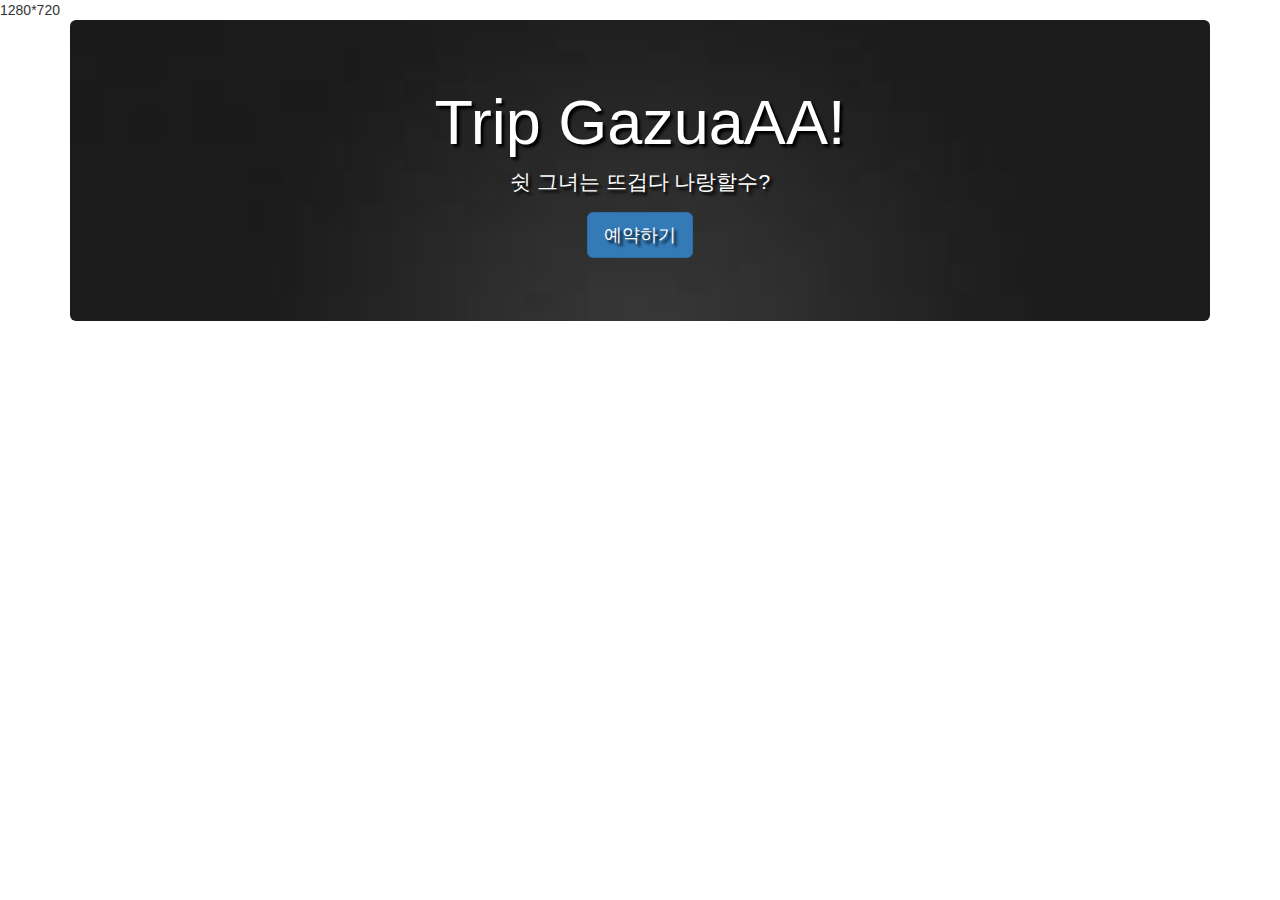
<file: TripGazuaAA/WebContent/Bootstrap/코딩 부스터/index.html>
<!DOCTYPE html>
<html>
	<head>
		<meta charset="UTF-8">1280*720
		<meta name="viewport" content="width-deivce-width", initalscale="1">
		<title>공부하기</title>
		<link rel="stylesheet" href="css/bootstrap.css">
	</head>
	<body>
		<style type="text/css">
			.jumbotron{
				text-shadow: black 0.2em 0.2em 0.2em;
				background-image:  url('imgs/mainjumbotron.jpg');
				background-size: cover;
				color: white;
				
			}
		</style>
		<div class="container">
				<div class="jumbotron">
					<h1 class="text-center">Trip GazuaAA!</h1>
					<p class="text-center"> 쉿 그녀는 뜨겁다 나랑할수? </p>
					<p class="text-center"> <a class="btn btn-primary btn-lg"href="#" role="button">예약하기</a> </p>

				</div>
		</div>
	</body>
</html>
</file>
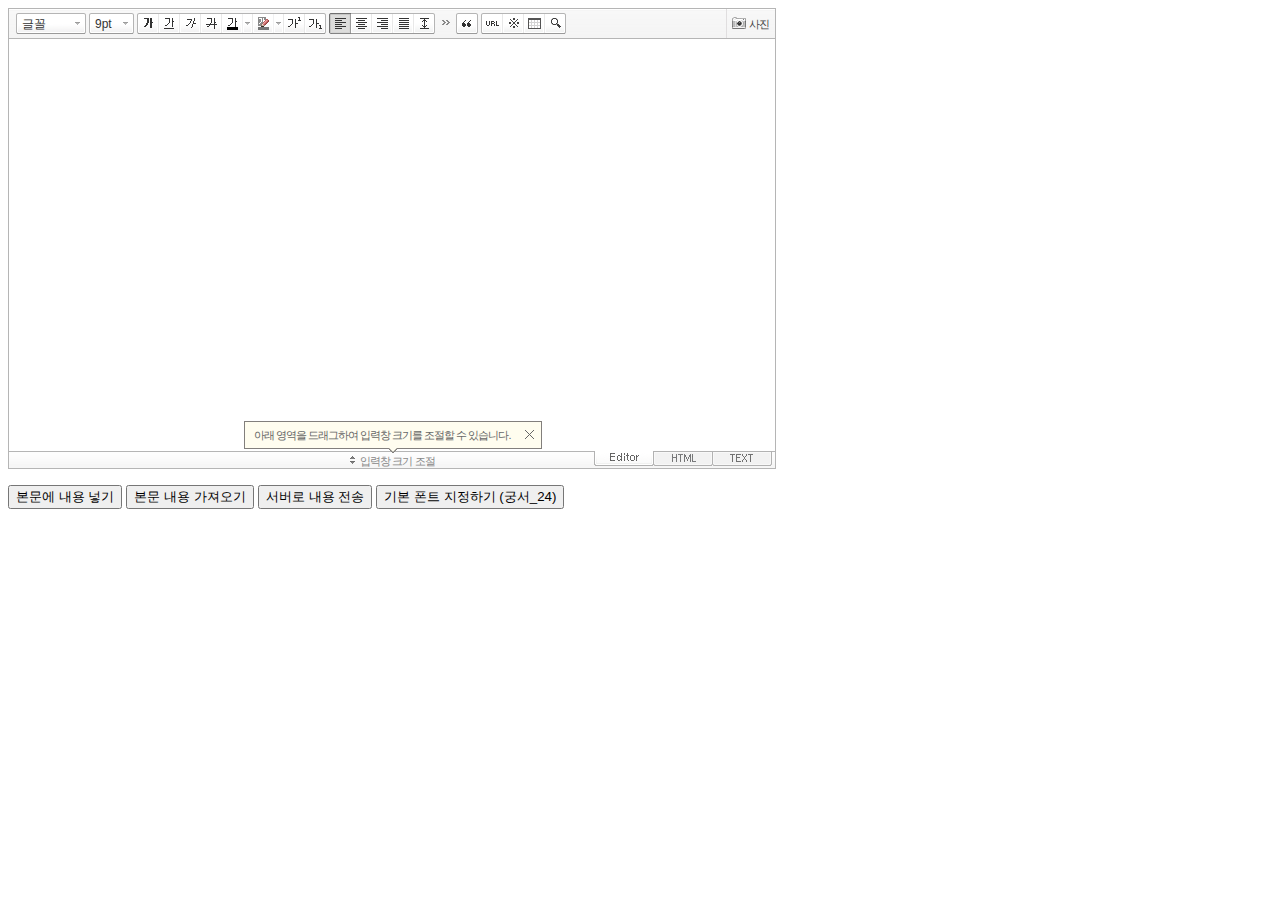
<file: TripGazuaAA/WebContent/se2/SmartEditor2.html>
<!DOCTYPE html PUBLIC "-//W3C//DTD XHTML 1.0 Transitional//EN" "http://www.w3.org/TR/xhtml1/DTD/xhtml1-transitional.dtd">
<html xmlns="http://www.w3.org/1999/xhtml" lang="ko" xml:lang="ko">
<head>
<meta http-equiv="Content-Type" content="text/html; charset=utf-8" />
<title>네이버 :: Smart Editor 2 &#8482;</title>
<script type="text/javascript" src="./js/HuskyEZCreator.js" charset="utf-8"></script>
</head>
<body>
<form action="sample.php" method="post">
	<textarea name="ir1" id="ir1" rows="10" cols="100" style="width:766px; height:412px; display:none;"></textarea>
	<!--textarea name="ir1" id="ir1" rows="10" cols="100" style="width:100%; height:412px; min-width:610px; display:none;"></textarea-->
	<p>
		<input type="button" onclick="pasteHTML();" value="본문에 내용 넣기" />
		<input type="button" onclick="showHTML();" value="본문 내용 가져오기" />
		<input type="button" onclick="submitContents(this);" value="서버로 내용 전송" />
		<input type="button" onclick="setDefaultFont();" value="기본 폰트 지정하기 (궁서_24)" />
	</p>
</form>

<script type="text/javascript">
var oEditors = [];

// 추가 글꼴 목록
//var aAdditionalFontSet = [["MS UI Gothic", "MS UI Gothic"], ["Comic Sans MS", "Comic Sans MS"],["TEST","TEST"]];

nhn.husky.EZCreator.createInIFrame({
	oAppRef: oEditors,
	elPlaceHolder: "ir1",
	sSkinURI: "SmartEditor2Skin.html",	
	htParams : {
		bUseToolbar : true,				// 툴바 사용 여부 (true:사용/ false:사용하지 않음)
		bUseVerticalResizer : true,		// 입력창 크기 조절바 사용 여부 (true:사용/ false:사용하지 않음)
		bUseModeChanger : true,			// 모드 탭(Editor | HTML | TEXT) 사용 여부 (true:사용/ false:사용하지 않음)
		//aAdditionalFontList : aAdditionalFontSet,		// 추가 글꼴 목록
		fOnBeforeUnload : function(){
			//alert("완료!");
		}
	}, //boolean
	fOnAppLoad : function(){
		//예제 코드
		//oEditors.getById["ir1"].exec("PASTE_HTML", ["로딩이 완료된 후에 본문에 삽입되는 text입니다."]);
	},
	fCreator: "createSEditor2"
});

function pasteHTML() {
	var sHTML = "<span style='color:#FF0000;'>이미지도 같은 방식으로 삽입합니다.<\/span>";
	oEditors.getById["ir1"].exec("PASTE_HTML", [sHTML]);
}

function showHTML() {
	var sHTML = oEditors.getById["ir1"].getIR();
	alert(sHTML);
}
	
function submitContents(elClickedObj) {
	oEditors.getById["ir1"].exec("UPDATE_CONTENTS_FIELD", []);	// 에디터의 내용이 textarea에 적용됩니다.
	
	// 에디터의 내용에 대한 값 검증은 이곳에서 document.getElementById("ir1").value를 이용해서 처리하면 됩니다.
	
	try {
		elClickedObj.form.submit();
	} catch(e) {}
}

function setDefaultFont() {
	var sDefaultFont = '궁서';
	var nFontSize = 24;
	oEditors.getById["ir1"].setDefaultFont(sDefaultFont, nFontSize);
}
</script>

</body>
</html>
</file>
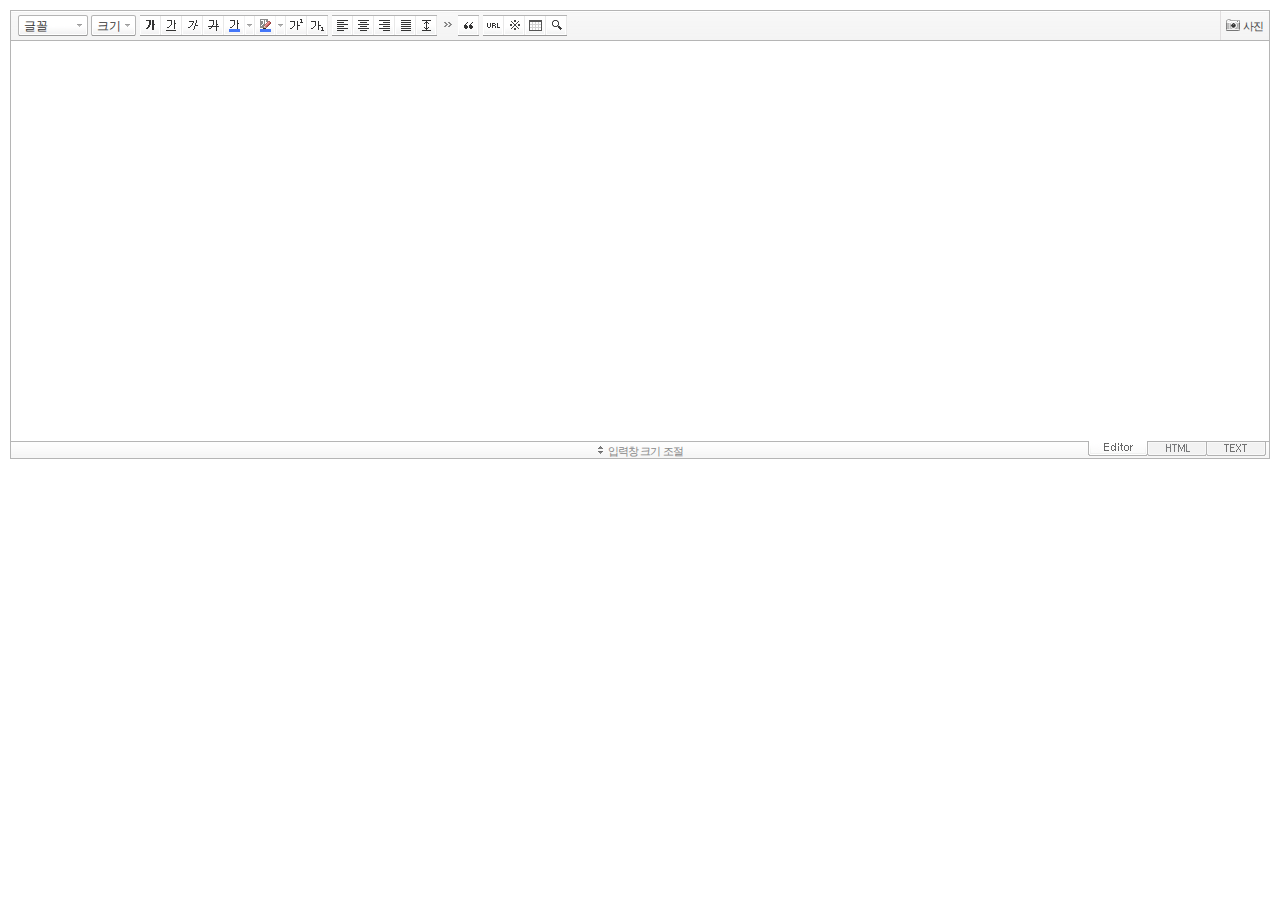
<file: TripGazuaAA/WebContent/se2/SmartEditor2Skin.html>
<!DOCTYPE HTML PUBLIC "-//W3C//DTD HTML 4.01 Transitional//EN" "http://www.w3.org/TR/html4/loose.dtd">
<html lang="ko">
<head>
<meta http-equiv="Content-Type" content="text/html; charset=utf-8">
<meta http-equiv="Content-Script-Type" content="text/javascript">
<meta http-equiv="Content-Style-Type" content="text/css">
<title>네이버 :: Smart Editor 2 &#8482;</title>
<link href="css/smart_editor2.css" rel="stylesheet" type="text/css">
<style type="text/css">
	body { margin: 10px; }
</style>
<script type="text/javascript" src="./js/jindo.min.js" charset="utf-8"></script>
<script type="text/javascript" src="./js/jindo_component.js" charset="utf-8"></script>
<script type="text/javascript" src="./js/SE2B_Configuration_Service.js" charset="utf-8"></script>	<!-- 설정 파일 -->
<script type="text/javascript" src="./js/SE2B_Configuration_General.js" charset="utf-8"></script>	<!-- 설정 파일 -->
<script type="text/javascript" src="./js/SE2BasicCreator.js" charset="utf-8"></script>

<script src='js/smarteditor2.min.js' charset='utf-8'></script>
<script src='photo_uploader/plugin/hp_SE2M_AttachQuickPhoto.js' charset='utf-8'></script>
</head>
<body>



<span id="rev"></span>

<!-- SE2 Markup Start -->	
<div id="smart_editor2">
	<div id="smart_editor2_content"><a href="#se2_iframe" class="blind">글쓰기영역으로 바로가기</a>
		<div class="se2_tool" id="se2_tool">
			
			<div class="se2_text_tool husky_seditor_text_tool">
			<ul class="se2_font_type">
				<li class="husky_seditor_ui_fontName"><button type="button" class="se2_font_family" title="글꼴"><span class="husky_se2m_current_fontName">글꼴</span></button>
					<!-- 글꼴 레이어 -->
					<div class="se2_layer husky_se_fontName_layer">
						<div class="se2_in_layer">
							<ul class="se2_l_font_fam">
							<li style="display:none"><button type="button"><span>@DisplayName@<span>(</span><em style="font-family:FontFamily;">@SampleText@</em><span>)</span></span></button></li>
							<!--
							<li><button type="button"><span>돋움<span>(</span><em style="font-family:'돋움',Dotum,Sans-serif;">가나다라</em><span>)</span></span></button></li>
							<li><button type="button"><span>돋움체<span>(</span><em style="font-family:'돋움체',DotumChe,Sans-serif;">가나다라</em><span>)</span></span></button></li>
							<li><button type="button"><span>굴림<span>(</span><em style="font-family:'굴림',Gulim,Sans-serif;">가나다라</em><span>)</span></span></button></li>
							<li><button type="button"><span>굴림체<span>(</span><em style="font-family:'굴림체',GulimChe,Sans-serif;">가나다라</em><span>)</span></span></button></li>
							<li><button type="button"><span>바탕<span>(</span><em style="font-family:'바탕',Batang,serif;">가나다라</em><span>)</span></span></button></li>
							<li><button type="button"><span>바탕체<span>(</span><em style="font-family:'바탕체',BatangChe,serif;">가나다라</em><span>)</span></span></button></li>
							<li><button type="button"><span>궁서<span>(</span><em style="font-family:'궁서',Gungsuh,serif;">가나다라</em><span>)</span></span></button></li>
							<li><button type="button"><span>Arial<span>(</span><em style="font-family:arial,Sans-serif;">abcd</em><span>)</span></span></button></li>
							<li><button type="button"><span>Tahoma<span>(</span><em style="font-family:tahoma,Sans-serif;">abcd</em><span>)</span></span></button></li>
							<li><button type="button"><span>Times New Roman<span>(</span><em style="font-family:'Times New Roman',Times,serif;">abcd</em><span>)</span></span></button></li>
							<li><button type="button"><span>Verdana<span>(</span><em style="font-family:verdana,Sans-serif;">abcd</em><span>)</span></span></button></li>
							<li><button type="button"><span>Courier New<span>(</span><em style="font-family:Courier New,Sans-serif;">abcd</em><span>)</span></span></button></li>
							-->
							<li class="se2_division husky_seditor_font_separator"></li>
							<li class="husky_seditor_font_nanumgothic"><button type="button"><span>나눔고딕<span>(</span><em style="font-family:'나눔고딕',NanumGothic,Sans-serif;">가나다라</em><span>)</span></span></button></li>
							<li class="husky_seditor_font_nanummyeongjo"><button type="button"><span>나눔명조<span>(</span><em style="font-family:'나눔명조',NanumMyeongjo,serif;">가나다라</em><span>)</span></span></button></li>
							<li class="husky_seditor_font_nanumgothiccoding"><button type="button"><span>나눔고딕코딩<span>(</span><em style="font-family:'나눔고딕코딩',NanumGothicCoding,Sans-serif;">가나다라</em><span>)</span></span></button></li>
							</ul>
						</div>
					</div>
					<!-- //글꼴 레이어 -->
				</li>

				<li class="husky_seditor_ui_fontSize"><button type="button" class="se2_font_size" title="글자크기"><span class="husky_se2m_current_fontSize">크기</span></button>
					<!-- 폰트 사이즈 레이어 -->
					<div class="se2_layer husky_se_fontSize_layer">
						<div class="se2_in_layer">
							<ul class="se2_l_font_size">
							<li><button type="button" style="height:19px;"><span style="margin-top:4px; margin-bottom:3px; margin-left:5px; font-size:7pt;">가나다라마바사<span style=" font-size:7pt;">(7pt)</span></span></button></li>
							<li><button type="button" style="height:20px;"><span style="margin-bottom:2px; font-size:8pt;">가나다라마바사<span style="font-size:8pt;">(8pt)</span></span></button></li>
							<li><button type="button" style="height:20px;"><span style="margin-bottom:1px; font-size:9pt;">가나다라마바사<span style="font-size:9pt;">(9pt)</span></span></button></li>
							<li><button type="button" style="height:21px;"><span style="margin-bottom:1px; font-size:10pt;">가나다라마바사<span style="font-size:10pt;">(10pt)</span></span></button></li>
							<li><button type="button" style="height:23px;"><span style="margin-bottom:2px; font-size:11pt;">가나다라마바사<span style="font-size:11pt;">(11pt)</span></span></button></li>
							<li><button type="button" style="height:25px;"><span style="margin-bottom:1px; font-size:12pt;">가나다라마바사<span style="font-size:12pt;">(12pt)</span></span></button></li>
							<li><button type="button" style="height:27px;"><span style="margin-bottom:2px; font-size:14pt;">가나다라마바사<span style="margin-left:6px;font-size:14pt;">(14pt)</span></span></button></li>
							<li><button type="button" style="height:33px;"><span style="margin-bottom:1px; font-size:18pt;">가나다라마바사<span style="margin-left:8px;font-size:18pt;">(18pt)</span></span></button></li>
							<li><button type="button" style="height:39px;"><span style="margin-left:3px; font-size:24pt;">가나다라마<span style="margin-left:11px;font-size:24pt;">(24pt)</span></span></button></li>
							<li><button type="button" style="height:53px;"><span style="margin-top:-1px; margin-left:3px; font-size:36pt;">가나다<span style="font-size:36pt;">(36pt)</span></span></button></li>
							</ul>
						</div>
					</div>
					<!-- //폰트 사이즈 레이어 -->
				</li>
</ul><ul>
				<li class="husky_seditor_ui_bold"><button type="button" title="굵게[Ctrl+B]" class="se2_bold"><span class="_buttonRound">굵게[Ctrl+B]</span></button></li>

				<li class="husky_seditor_ui_underline"><button type="button" title="밑줄[Ctrl+U]" class="se2_underline"><span class="_buttonRound">밑줄[Ctrl+U]</span></button></li>

				<li class="husky_seditor_ui_italic"><button type="button" title="기울임꼴[Ctrl+I]" class="se2_italic"><span class="_buttonRound">기울임꼴[Ctrl+I]</span></button></li>

				<li class="husky_seditor_ui_lineThrough"><button type="button" title="취소선[Ctrl+D]" class="se2_tdel"><span class="_buttonRound">취소선[Ctrl+D]</span></button></li>

				<li class="se2_pair husky_seditor_ui_fontColor"><span class="selected_color husky_se2m_fontColor_lastUsed" style="background-color:#4477f9"></span><span class="husky_seditor_ui_fontColorA"><button type="button" title="글자색" class="se2_fcolor"><span>글자색</span></button></span><span class="husky_seditor_ui_fontColorB"><button type="button" title="더보기" class="se2_fcolor_more"><span class="_buttonRound">더보기</span></button></span>				
					<!-- 글자색 -->
					<div class="se2_layer husky_se2m_fontcolor_layer" style="display:none">
						<div class="se2_in_layer husky_se2m_fontcolor_paletteHolder">
							<div class="se2_palette husky_se2m_color_palette">
								<ul class="se2_pick_color">
								<li><button type="button" title="#ff0000" style="background:#ff0000"><span><span>#ff0000</span></span></button></li>
								<li><button type="button" title="#ff6c00" style="background:#ff6c00"><span><span>#ff6c00</span></span></button></li>
								<li><button type="button" title="#ffaa00" style="background:#ffaa00"><span><span>#ffaa00</span></span></button></li>
								<li><button type="button" title="#ffef00" style="background:#ffef00"><span><span>#ffef00</span></span></button></li>
								<li><button type="button" title="#a6cf00" style="background:#a6cf00"><span><span>#a6cf00</span></span></button></li>
								<li><button type="button" title="#009e25" style="background:#009e25"><span><span>#009e25</span></span></button></li>
								<li><button type="button" title="#00b0a2" style="background:#00b0a2"><span><span>#00b0a2</span></span></button></li>
								<li><button type="button" title="#0075c8" style="background:#0075c8"><span><span>#0075c8</span></span></button></li>
								<li><button type="button" title="#3a32c3" style="background:#3a32c3"><span><span>#3a32c3</span></span></button></li>
								<li><button type="button" title="#7820b9" style="background:#7820b9"><span><span>#7820b9</span></span></button></li>
								<li><button type="button" title="#ef007c" style="background:#ef007c"><span><span>#ef007c</span></span></button></li>
								<li><button type="button" title="#000000" style="background:#000000"><span><span>#000000</span></span></button></li>
								<li><button type="button" title="#252525" style="background:#252525"><span><span>#252525</span></span></button></li>
								<li><button type="button" title="#464646" style="background:#464646"><span><span>#464646</span></span></button></li>
								<li><button type="button" title="#636363" style="background:#636363"><span><span>#636363</span></span></button></li>
								<li><button type="button" title="#7d7d7d" style="background:#7d7d7d"><span><span>#7d7d7d</span></span></button></li>
								<li><button type="button" title="#9a9a9a" style="background:#9a9a9a"><span><span>#9a9a9a</span></span></button></li>
								<li><button type="button" title="#ffe8e8" style="background:#ffe8e8"><span><span>#9a9a9a</span></span></button></li>
								<li><button type="button" title="#f7e2d2" style="background:#f7e2d2"><span><span>#f7e2d2</span></span></button></li>
								<li><button type="button" title="#f5eddc" style="background:#f5eddc"><span><span>#f5eddc</span></span></button></li>
								<li><button type="button" title="#f5f4e0" style="background:#f5f4e0"><span><span>#f5f4e0</span></span></button></li>
								<li><button type="button" title="#edf2c2" style="background:#edf2c2"><span><span>#edf2c2</span></span></button></li>
								<li><button type="button" title="#def7e5" style="background:#def7e5"><span><span>#def7e5</span></span></button></li>
								<li><button type="button" title="#d9eeec" style="background:#d9eeec"><span><span>#d9eeec</span></span></button></li>
								<li><button type="button" title="#c9e0f0" style="background:#c9e0f0"><span><span>#c9e0f0</span></span></button></li>
								<li><button type="button" title="#d6d4eb" style="background:#d6d4eb"><span><span>#d6d4eb</span></span></button></li>
								<li><button type="button" title="#e7dbed" style="background:#e7dbed"><span><span>#e7dbed</span></span></button></li>
								<li><button type="button" title="#f1e2ea" style="background:#f1e2ea"><span><span>#f1e2ea</span></span></button></li>
								<li><button type="button" title="#acacac" style="background:#acacac"><span><span>#acacac</span></span></button></li>
								<li><button type="button" title="#c2c2c2" style="background:#c2c2c2"><span><span>#c2c2c2</span></span></button></li>
								<li><button type="button" title="#cccccc" style="background:#cccccc"><span><span>#cccccc</span></span></button></li>
								<li><button type="button" title="#e1e1e1" style="background:#e1e1e1"><span><span>#e1e1e1</span></span></button></li>
								<li><button type="button" title="#ebebeb" style="background:#ebebeb"><span><span>#ebebeb</span></span></button></li>
								<li><button type="button" title="#ffffff" style="background:#ffffff"><span><span>#ffffff</span></span></button></li>
								</ul>
								<ul class="se2_pick_color" style="width:156px;">
								<li><button type="button" title="#e97d81" style="background:#e97d81"><span><span>#e97d81</span></span></button></li>
								<li><button type="button" title="#e19b73" style="background:#e19b73"><span><span>#e19b73</span></span></button></li>
								<li><button type="button" title="#d1b274" style="background:#d1b274"><span><span>#d1b274</span></span></button></li>
								<li><button type="button" title="#cfcca2" style="background:#cfcca2"><span><span>#cfcca2</span></span></button></li>
								<li><button type="button" title="#cfcca2" style="background:#cfcca2"><span><span>#cfcca2</span></span></button></li>
								<li><button type="button" title="#61b977" style="background:#61b977"><span><span>#61b977</span></span></button></li>
								<li><button type="button" title="#53aea8" style="background:#53aea8"><span><span>#53aea8</span></span></button></li>
								<li><button type="button" title="#518fbb" style="background:#518fbb"><span><span>#518fbb</span></span></button></li>
								<li><button type="button" title="#6a65bb" style="background:#6a65bb"><span><span>#6a65bb</span></span></button></li>
								<li><button type="button" title="#9a54ce" style="background:#9a54ce"><span><span>#9a54ce</span></span></button></li>
								<li><button type="button" title="#e573ae" style="background:#e573ae"><span><span>#e573ae</span></span></button></li>
								<li><button type="button" title="#5a504b" style="background:#5a504b"><span><span>#5a504b</span></span></button></li>
								<li><button type="button" title="#767b86" style="background:#767b86"><span><span>#767b86</span></span></button></li>
								<li><button type="button" title="#951015" style="background:#951015"><span><span>#951015</span></span></button></li>
								<li><button type="button" title="#6e391a" style="background:#6e391a"><span><span>#6e391a</span></span></button></li>
								<li><button type="button" title="#785c25" style="background:#785c25"><span><span>#785c25</span></span></button></li>
								<li><button type="button" title="#5f5b25" style="background:#5f5b25"><span><span>#5f5b25</span></span></button></li>
								<li><button type="button" title="#4c511f" style="background:#4c511f"><span><span>#4c511f</span></span></button></li>
								<li><button type="button" title="#1c4827" style="background:#1c4827"><span><span>#1c4827</span></span></button></li>
								<li><button type="button" title="#0d514c" style="background:#0d514c"><span><span>#0d514c</span></span></button></li>
								<li><button type="button" title="#1b496a" style="background:#1b496a"><span><span>#1b496a</span></span></button></li>
								<li><button type="button" title="#2b285f" style="background:#2b285f"><span><span>#2b285f</span></span></button></li>
								<li><button type="button" title="#45245b" style="background:#45245b"><span><span>#45245b</span></span></button></li>
								<li><button type="button" title="#721947" style="background:#721947"><span><span>#721947</span></span></button></li>
								<li><button type="button" title="#352e2c" style="background:#352e2c"><span><span>#352e2c</span></span></button></li>
								<li><button type="button" title="#3c3f45" style="background:#3c3f45"><span><span>#3c3f45</span></span></button></li>
								</ul>
								<button type="button" title="더보기" class="se2_view_more husky_se2m_color_palette_more_btn"><span>더보기</span></button>
								<div class="husky_se2m_color_palette_recent" style="display:none">
									<h4>최근 사용한 색</h4>
									<ul class="se2_pick_color">
									<li></li>
									<!-- 최근 사용한 색 템플릿 -->
									<!-- <li><button type="button" title="#e97d81" style="background:#e97d81"><span><span>#e97d81</span></span></button></li> -->
									<!-- //최근 사용한 색 템플릿 -->
									</ul>
								</div>								
								<div class="se2_palette2 husky_se2m_color_palette_colorpicker">
									<!--form action="http://test.emoticon.naver.com/colortable/TextAdd.nhn" method="post"-->
										<div class="se2_color_set">
											<span class="se2_selected_color"><span class="husky_se2m_cp_preview" style="background:#e97d81"></span></span><input type="text" name="" class="input_ty1 husky_se2m_cp_colorcode" value="#e97d81"><button type="button" class="se2_btn_insert husky_se2m_color_palette_ok_btn" title="입력"><span>입력</span></button></div>
										<!--input type="hidden" name="callback" value="http://test.emoticon.naver.com/colortable/result.jsp" />
										<input type="hidden" name="callback_func" value="1" />
										<input type="hidden" name="text_key" value="" />
										<input type="hidden" name="text_data" value="" />
									</form-->
									<div class="se2_gradation1 husky_se2m_cp_colpanel"></div>
									<div class="se2_gradation2 husky_se2m_cp_huepanel"></div>
								</div>
							</div>
                        </div>
					</div>
                    <!-- //글자색 -->
				</li>

				<li class="se2_pair husky_seditor_ui_BGColor"><span class="selected_color husky_se2m_BGColor_lastUsed" style="background-color:#4477f9"></span><span class="husky_seditor_ui_BGColorA"><button type="button" title="배경색" class="se2_bgcolor"><span>배경색</span></button></span><span class="husky_seditor_ui_BGColorB"><button type="button" title="더보기" class="se2_bgcolor_more"><span class="_buttonRound">더보기</span></button></span>
					<!-- 배경색 -->
					<div class="se2_layer se2_layer husky_se2m_BGColor_layer" style="display:none">
						<div class="se2_in_layer">
							<div class="se2_palette_bgcolor">
								<ul class="se2_background husky_se2m_bgcolor_list">
								<li><button type="button" title="배경색#ff0000 글자색#ffffff" style="background:#ff0000; color:#ffffff"><span><span>가나다</span></span></button></li>								
								<li><button type="button" title="배경색#6d30cf 글자색#ffffff" style="background:#6d30cf; color:#ffffff"><span><span>가나다</span></span></button></li>
								<li><button type="button" title="배경색#000000 글자색#ffffff" style="background:#000000; color:#ffffff"><span><span>가나다</span></span></button></li>
								<li><button type="button" title="배경색#ff6600 글자색#ffffff" style="background:#ff6600; color:#ffffff"><span><span>가나다</span></span></button></li>
								<li><button type="button" title="배경색#3333cc 글자색#ffffff" style="background:#3333cc; color:#ffffff"><span><span>가나다</span></span></button></li>
								<li><button type="button" title="배경색#333333 글자색#ffff00" style="background:#333333; color:#ffff00"><span><span>가나다</span></span></button></li>
								<li><button type="button" title="배경색#ffa700 글자색#ffffff" style="background:#ffa700; color:#ffffff"><span><span>가나다</span></span></button></li>
								<li><button type="button" title="배경색#009999 글자색#ffffff" style="background:#009999; color:#ffffff"><span><span>가나다</span></span></button></li>
								<li><button type="button" title="배경색#8e8e8e 글자색#ffffff" style="background:#8e8e8e; color:#ffffff"><span><span>가나다</span></span></button></li>								
								<li><button type="button" title="배경색#cc9900 글자색#ffffff" style="background:#cc9900; color:#ffffff"><span><span>가나다</span></span></button></li>
								<li><button type="button" title="배경색#77b02b 글자색#ffffff" style="background:#77b02b; color:#ffffff"><span><span>가나다</span></span></button></li>
								<li><button type="button" title="배경색#ffffff 글자색#000000" style="background:#ffffff; color:#000000"><span><span>가나다</span></span></button></li>
								</ul>
							</div>
							<div class="husky_se2m_BGColor_paletteHolder"></div>
                        </div>
					</div>
                    <!-- //배경색 -->
				</li>

				<li class="husky_seditor_ui_superscript"><button type="button" title="윗첨자" class="se2_sup"><span class="_buttonRound">윗첨자</span></button></li>

				<li class="husky_seditor_ui_subscript"><button type="button" title="아래첨자" class="se2_sub"><span class="_buttonRound">아래첨자</span></button></li>
</ul><ul>
				<li class="husky_seditor_ui_justifyleft"><button type="button" title="왼쪽정렬" class="se2_left"><span class="_buttonRound">왼쪽정렬</span></button></li>

				<li class="husky_seditor_ui_justifycenter"><button type="button" title="가운데정렬" class="se2_center"><span class="_buttonRound">가운데정렬</span></button></li>

				<li class="husky_seditor_ui_justifyright"><button type="button" title="오른쪽정렬" class="se2_right"><span class="_buttonRound">오른쪽정렬</span></button></li>

				<li class="husky_seditor_ui_justifyfull"><button type="button" title="양쪽정렬" class="se2_justify"><span class="_buttonRound">양쪽정렬</span></button></li>

				<li class="husky_seditor_ui_lineHeight"><button type="button" title="줄간격" class="se2_lineheight" ><span class="_buttonRound">줄간격</span></button>
					<!-- 줄간격 레이어 -->
					<div class="se2_layer husky_se2m_lineHeight_layer">
						<div class="se2_in_layer">
							<ul class="se2_l_line_height">
							<li><button type="button"><span>50%</span></button></li>
							<li><button type="button"><span>80%</span></button></li>
							<li><button type="button"><span>100%</span></button></li>
							<li><button type="button"><span>120%</span></button></li>
							<li><button type="button"><span>150%</span></button></li>
							<li><button type="button"><span>180%</span></button></li>
							<li><button type="button"><span>200%</span></button></li>
							</ul>
							<div class="se2_l_line_height_user husky_se2m_lineHeight_direct_input">
								<h3>직접 입력</h3>
								<span class="bx_input">
								<input type="text" class="input_ty1" maxlength="3" style="width:75px">
								<button type="button" title="1% 더하기" class="btn_up"><span>1% 더하기</span></button>
								<button type="button" title="1% 빼기" class="btn_down"><span>1% 빼기</span></button>
								</span>		
								<div class="btn_area">
									<button type="button" class="se2_btn_apply3"><span>적용</span></button><button type="button" class="se2_btn_cancel3"><span>취소</span></button>
								</div>
							</div>
						</div>
					</div>
					<!-- //줄간격 레이어 -->
				</li>
</ul><ul>
				<li class="husky_seditor_ui_text_more" id="se2_text_more"><button title="더보기" type="button" class="se2_text_tool_more"><span>더보기</span></button>
					<div class="se2_sub_text_tool se2_sub_step1">
						<ul>
						<li class="husky_seditor_ui_orderedlist"><button type="button" title="번호매기기" class="se2_ol"><span class="_buttonRound">번호매기기</span></button></li>
						<li class="husky_seditor_ui_unorderedlist"><button type="button" title="글머리기호" class="se2_ul"><span class="_buttonRound">글머리기호</span></button></li>
						<li class="husky_seditor_ui_outdent"><button type="button" title="내어쓰기[Shift+Tab]" class="se2_outdent"><span class="_buttonRound">내어쓰기[Shift+Tab]</span></button></li>
						<li class="husky_seditor_ui_indent"><button type="button" title="들여쓰기[Tab]" class="se2_indent"><span class="_buttonRound">들여쓰기[Tab]</span></button></li>
						</ul>
					</div>
				</li>
</ul><ul>
				<li class="husky_seditor_ui_quote"><button type="button" title="인용구" class="se2_blockquote"><span class="_buttonRound">인용구</span></button>
					<!-- 인용구 -->
					<div class="se2_layer husky_seditor_blockquote_layer" style="margin-left:-407px; display:none;">
						<div class="se2_in_layer">
							<div class="se2_quote">
								<ul>
								<li class="q1"><button type="button" class="se2_quote1"><span><span>인용구 스타일1</span></span></button></li>
								<li class="q2"><button type="button" class="se2_quote2"><span><span>인용구 스타일2</span></span></button></li>
								<li class="q3"><button type="button" class="se2_quote3"><span><span>인용구 스타일3</span></span></button></li>
								<li class="q4"><button type="button" class="se2_quote4"><span><span>인용구 스타일4</span></span></button></li>
								<li class="q5"><button type="button" class="se2_quote5"><span><span>인용구 스타일5</span></span></button></li>
								<li class="q6"><button type="button" class="se2_quote6"><span><span>인용구 스타일6</span></span></button></li>
								<li class="q7"><button type="button" class="se2_quote7"><span><span>인용구 스타일7</span></span></button></li>
								<li class="q8"><button type="button" class="se2_quote8"><span><span>인용구 스타일8</span></span></button></li>
								<li class="q9"><button type="button" class="se2_quote9"><span><span>인용구 스타일9</span></span></button></li>
								<li class="q10"><button type="button" class="se2_quote10"><span><span>인용구 스타일10</span></span></button></li>
								</ul>
								<button type="button" class="se2_cancel2"><span>적용취소</span></button>
							</div>
						</div>
					</div>
					<!-- //인용구 -->
				</li>
</ul><ul>
				<li class="husky_seditor_ui_hyperlink"><button type="button" title="링크" class="se2_url"><span class="_buttonRound">링크</span></button>
					<!-- 링크 -->
					<div class="se2_layer" style="margin-left:-285px">
						<div class="se2_in_layer">
							<div class="se2_url2">
								<input type="text" class="input_ty1" value="http://">
								<button type="button" class="se2_apply"><span>적용</span></button><button type="button" class="se2_cancel"><span>취소</span></button>
							</div>
						</div>
					</div>
					<!-- //링크 -->
				</li>

				<li class="husky_seditor_ui_sCharacter"><button type="button" title="특수기호" class="se2_character"><span class="_buttonRound">특수기호</span></button>
					<!-- 특수기호 -->
					<div class="se2_layer husky_seditor_sCharacter_layer" style="margin-left:-448px;">
						<div class="se2_in_layer">
							<div class="se2_bx_character">
								<ul class="se2_char_tab">
								<li class="active"><button type="button" title="일반기호" class="se2_char1"><span>일반기호</span></button>
									<div class="se2_s_character">
										<ul class="husky_se2m_sCharacter_list">
											<li></li>
											<!-- 일반기호 목록 -->
											<!-- <li class="hover"><button type="button"><span>｛</span></button></li><li class="active"><button type="button"><span>｝</span></button></li><li><button type="button"><span>〔</span></button></li><li><button type="button"><span>〕</span></button></li><li><button type="button"><span>〈</span></button></li><li><button type="button"><span>〉</span></button></li><li><button type="button"><span>《</span></button></li><li><button type="button"><span>》</span></button></li><li><button type="button"><span>「</span></button></li><li><button type="button"><span>」</span></button></li><li><button type="button"><span>『</span></button></li><li><button type="button"><span>』</span></button></li><li><button type="button"><span>【</span></button></li><li><button type="button"><span>】</span></button></li><li><button type="button"><span>‘</span></button></li><li><button type="button"><span>’</span></button></li><li><button type="button"><span>“</span></button></li><li><button type="button"><span>”</span></button></li><li><button type="button"><span>、</span></button></li><li><button type="button"><span>。</span></button></li><li><button type="button"><span>·</span></button></li><li><button type="button"><span>‥</span></button></li><li><button type="button"><span>…</span></button></li><li><button type="button"><span>§</span></button></li><li><button type="button"><span>※</span></button></li><li><button type="button"><span>☆</span></button></li><li><button type="button"><span>★</span></button></li><li><button type="button"><span>○</span></button></li><li><button type="button"><span>●</span></button></li><li><button type="button"><span>◎</span></button></li><li><button type="button"><span>◇</span></button></li><li><button type="button"><span>◆</span></button></li><li><button type="button"><span>□</span></button></li><li><button type="button"><span>■</span></button></li><li><button type="button"><span>△</span></button></li><li><button type="button"><span>▲</span></button></li><li><button type="button"><span>▽</span></button></li><li><button type="button"><span>▼</span></button></li><li><button type="button"><span>◁</span></button></li><li><button type="button"><span>◀</span></button></li><li><button type="button"><span>▷</span></button></li><li><button type="button"><span>▶</span></button></li><li><button type="button"><span>♤</span></button></li><li><button type="button"><span>♠</span></button></li><li><button type="button"><span>♡</span></button></li><li><button type="button"><span>♥</span></button></li><li><button type="button"><span>♧</span></button></li><li><button type="button"><span>♣</span></button></li><li><button type="button"><span>⊙</span></button></li><li><button type="button"><span>◈</span></button></li><li><button type="button"><span>▣</span></button></li><li><button type="button"><span>◐</span></button></li><li><button type="button"><span>◑</span></button></li><li><button type="button"><span>▒</span></button></li><li><button type="button"><span>▤</span></button></li><li><button type="button"><span>▥</span></button></li><li><button type="button"><span>▨</span></button></li><li><button type="button"><span>▧</span></button></li><li><button type="button"><span>▦</span></button></li><li><button type="button"><span>▩</span></button></li><li><button type="button"><span>±</span></button></li><li><button type="button"><span>×</span></button></li><li><button type="button"><span>÷</span></button></li><li><button type="button"><span>≠</span></button></li><li><button type="button"><span>≤</span></button></li><li><button type="button"><span>≥</span></button></li><li><button type="button"><span>∞</span></button></li><li><button type="button"><span>∴</span></button></li><li><button type="button"><span>°</span></button></li><li><button type="button"><span>′</span></button></li><li><button type="button"><span>″</span></button></li><li><button type="button"><span>∠</span></button></li><li><button type="button"><span>⊥</span></button></li><li><button type="button"><span>⌒</span></button></li><li><button type="button"><span>∂</span></button></li><li><button type="button"><span>≡</span></button></li><li><button type="button"><span>≒</span></button></li><li><button type="button"><span>≪</span></button></li><li><button type="button"><span>≫</span></button></li><li><button type="button"><span>√</span></button></li><li><button type="button"><span>∽</span></button></li><li><button type="button"><span>∝</span></button></li><li><button type="button"><span>∵</span></button></li><li><button type="button"><span>∫</span></button></li><li><button type="button"><span>∬</span></button></li><li><button type="button"><span>∈</span></button></li><li><button type="button"><span>∋</span></button></li><li><button type="button"><span>⊆</span></button></li><li><button type="button"><span>⊇</span></button></li><li><button type="button"><span>⊂</span></button></li><li><button type="button"><span>⊃</span></button></li><li><button type="button"><span>∪</span></button></li><li><button type="button"><span>∩</span></button></li><li><button type="button"><span>∧</span></button></li><li><button type="button"><span>∨</span></button></li><li><button type="button"><span>￢</span></button></li><li><button type="button"><span>⇒</span></button></li><li><button type="button"><span>⇔</span></button></li><li><button type="button"><span>∀</span></button></li><li><button type="button"><span>∃</span></button></li><li><button type="button"><span>´</span></button></li><li><button type="button"><span>～</span></button></li><li><button type="button"><span>ˇ</span></button></li><li><button type="button"><span>˘</span></button></li><li><button type="button"><span>˝</span></button></li><li><button type="button"><span>˚</span></button></li><li><button type="button"><span>˙</span></button></li><li><button type="button"><span>¸</span></button></li><li><button type="button"><span>˛</span></button></li><li><button type="button"><span>¡</span></button></li><li><button type="button"><span>¿</span></button></li><li><button type="button"><span>ː</span></button></li><li><button type="button"><span>∮</span></button></li><li><button type="button"><span>∑</span></button></li><li><button type="button"><span>∏</span></button></li><li><button type="button"><span>♭</span></button></li><li><button type="button"><span>♩</span></button></li><li><button type="button"><span>♪</span></button></li><li><button type="button"><span>♬</span></button></li><li><button type="button"><span>㉿</span></button></li><li><button type="button"><span>→</span></button></li><li><button type="button"><span>←</span></button></li><li><button type="button"><span>↑</span></button></li><li><button type="button"><span>↓</span></button></li><li><button type="button"><span>↔</span></button></li><li><button type="button"><span>↕</span></button></li><li><button type="button"><span>↗</span></button></li><li><button type="button"><span>↙</span></button></li><li><button type="button"><span>↖</span></button></li><li><button type="button"><span>↘</span></button></li><li><button type="button"><span>㈜</span></button></li><li><button type="button"><span>№</span></button></li><li><button type="button"><span>㏇</span></button></li><li><button type="button"><span>™</span></button></li><li><button type="button"><span>㏂</span></button></li><li><button type="button"><span>㏘</span></button></li><li><button type="button"><span>℡</span></button></li><li><button type="button"><span>♨</span></button></li><li><button type="button"><span>☏</span></button></li><li><button type="button"><span>☎</span></button></li><li><button type="button"><span>☜</span></button></li><li><button type="button"><span>☞</span></button></li><li><button type="button"><span>¶</span></button></li><li><button type="button"><span>†</span></button></li><li><button type="button"><span>‡</span></button></li><li><button type="button"><span>®</span></button></li><li><button type="button"><span>ª</span></button></li><li><button type="button"><span>º</span></button></li><li><button type="button"><span>♂</span></button></li><li><button type="button"><span>♀</span></button></li> -->
										</ul>
									</div>
								</li>
								<li><button type="button" title="숫자와 단위" class="se2_char2"><span>숫자와 단위</span></button>
									<div class="se2_s_character">
										<ul class="husky_se2m_sCharacter_list">
											<li></li>
											<!-- 숫자와 단위 목록 -->
											<!-- <li class="hover"><button type="button"><span>½</span></button></li><li><button type="button"><span>⅓</span></button></li><li><button type="button"><span>⅔</span></button></li><li><button type="button"><span>¼</span></button></li><li><button type="button"><span>¾</span></button></li><li><button type="button"><span>⅛</span></button></li><li><button type="button"><span>⅜</span></button></li><li><button type="button"><span>⅝</span></button></li><li><button type="button"><span>⅞</span></button></li><li><button type="button"><span>¹</span></button></li><li><button type="button"><span>²</span></button></li><li><button type="button"><span>³</span></button></li><li><button type="button"><span>⁴</span></button></li><li><button type="button"><span>ⁿ</span></button></li><li><button type="button"><span>₁</span></button></li><li><button type="button"><span>₂</span></button></li><li><button type="button"><span>₃</span></button></li><li><button type="button"><span>₄</span></button></li><li><button type="button"><span>Ⅰ</span></button></li><li><button type="button"><span>Ⅱ</span></button></li><li><button type="button"><span>Ⅲ</span></button></li><li><button type="button"><span>Ⅳ</span></button></li><li><button type="button"><span>Ⅴ</span></button></li><li><button type="button"><span>Ⅵ</span></button></li><li><button type="button"><span>Ⅶ</span></button></li><li><button type="button"><span>Ⅷ</span></button></li><li><button type="button"><span>Ⅸ</span></button></li><li><button type="button"><span>Ⅹ</span></button></li><li><button type="button"><span>ⅰ</span></button></li><li><button type="button"><span>ⅱ</span></button></li><li><button type="button"><span>ⅲ</span></button></li><li><button type="button"><span>ⅳ</span></button></li><li><button type="button"><span>ⅴ</span></button></li><li><button type="button"><span>ⅵ</span></button></li><li><button type="button"><span>ⅶ</span></button></li><li><button type="button"><span>ⅷ</span></button></li><li><button type="button"><span>ⅸ</span></button></li><li><button type="button"><span>ⅹ</span></button></li><li><button type="button"><span>￦</span></button></li><li><button type="button"><span>$</span></button></li><li><button type="button"><span>￥</span></button></li><li><button type="button"><span>￡</span></button></li><li><button type="button"><span>€</span></button></li><li><button type="button"><span>℃</span></button></li><li><button type="button"><span>A</span></button></li><li><button type="button"><span>℉</span></button></li><li><button type="button"><span>￠</span></button></li><li><button type="button"><span>¤</span></button></li><li><button type="button"><span>‰</span></button></li><li><button type="button"><span>㎕</span></button></li><li><button type="button"><span>㎖</span></button></li><li><button type="button"><span>㎗</span></button></li><li><button type="button"><span>ℓ</span></button></li><li><button type="button"><span>㎘</span></button></li><li><button type="button"><span>㏄</span></button></li><li><button type="button"><span>㎣</span></button></li><li><button type="button"><span>㎤</span></button></li><li><button type="button"><span>㎥</span></button></li><li><button type="button"><span>㎦</span></button></li><li><button type="button"><span>㎙</span></button></li><li><button type="button"><span>㎚</span></button></li><li><button type="button"><span>㎛</span></button></li><li><button type="button"><span>㎜</span></button></li><li><button type="button"><span>㎝</span></button></li><li><button type="button"><span>㎞</span></button></li><li><button type="button"><span>㎟</span></button></li><li><button type="button"><span>㎠</span></button></li><li><button type="button"><span>㎡</span></button></li><li><button type="button"><span>㎢</span></button></li><li><button type="button"><span>㏊</span></button></li><li><button type="button"><span>㎍</span></button></li><li><button type="button"><span>㎎</span></button></li><li><button type="button"><span>㎏</span></button></li><li><button type="button"><span>㏏</span></button></li><li><button type="button"><span>㎈</span></button></li><li><button type="button"><span>㎉</span></button></li><li><button type="button"><span>㏈</span></button></li><li><button type="button"><span>㎧</span></button></li><li><button type="button"><span>㎨</span></button></li><li><button type="button"><span>㎰</span></button></li><li><button type="button"><span>㎱</span></button></li><li><button type="button"><span>㎲</span></button></li><li><button type="button"><span>㎳</span></button></li><li><button type="button"><span>㎴</span></button></li><li><button type="button"><span>㎵</span></button></li><li><button type="button"><span>㎶</span></button></li><li><button type="button"><span>㎷</span></button></li><li><button type="button"><span>㎸</span></button></li><li><button type="button"><span>㎹</span></button></li><li><button type="button"><span>㎀</span></button></li><li><button type="button"><span>㎁</span></button></li><li><button type="button"><span>㎂</span></button></li><li><button type="button"><span>㎃</span></button></li><li><button type="button"><span>㎄</span></button></li><li><button type="button"><span>㎺</span></button></li><li><button type="button"><span>㎻</span></button></li><li><button type="button"><span>㎼</span></button></li><li><button type="button"><span>㎽</span></button></li><li><button type="button"><span>㎾</span></button></li><li><button type="button"><span>㎿</span></button></li><li><button type="button"><span>㎐</span></button></li><li><button type="button"><span>㎑</span></button></li><li><button type="button"><span>㎒</span></button></li><li><button type="button"><span>㎓</span></button></li><li><button type="button"><span>㎔</span></button></li><li><button type="button"><span>Ω</span></button></li><li><button type="button"><span>㏀</span></button></li><li><button type="button"><span>㏁</span></button></li><li><button type="button"><span>㎊</span></button></li><li><button type="button"><span>㎋</span></button></li><li><button type="button"><span>㎌</span></button></li><li><button type="button"><span>㏖</span></button></li><li><button type="button"><span>㏅</span></button></li><li><button type="button"><span>㎭</span></button></li><li><button type="button"><span>㎮</span></button></li><li><button type="button"><span>㎯</span></button></li><li><button type="button"><span>㏛</span></button></li><li><button type="button"><span>㎩</span></button></li><li><button type="button"><span>㎪</span></button></li><li><button type="button"><span>㎫</span></button></li><li><button type="button"><span>㎬</span></button></li><li><button type="button"><span>㏝</span></button></li><li><button type="button"><span>㏐</span></button></li><li><button type="button"><span>㏓</span></button></li><li><button type="button"><span>㏃</span></button></li><li><button type="button"><span>㏉</span></button></li><li><button type="button"><span>㏜</span></button></li><li><button type="button"><span>㏆</span></button></li> -->
										</ul>
									</div>
								</li>
								<li><button type="button" title="원,괄호" class="se2_char3"><span>원,괄호</span></button>
									<div class="se2_s_character">
										<ul class="husky_se2m_sCharacter_list">
											<li></li>
											<!-- 원,괄호 목록 -->
											<!-- <li><button type="button"><span>㉠</span></button></li><li><button type="button"><span>㉡</span></button></li><li><button type="button"><span>㉢</span></button></li><li><button type="button"><span>㉣</span></button></li><li><button type="button"><span>㉤</span></button></li><li><button type="button"><span>㉥</span></button></li><li><button type="button"><span>㉦</span></button></li><li><button type="button"><span>㉧</span></button></li><li><button type="button"><span>㉨</span></button></li><li><button type="button"><span>㉩</span></button></li><li><button type="button"><span>㉪</span></button></li><li><button type="button"><span>㉫</span></button></li><li><button type="button"><span>㉬</span></button></li><li><button type="button"><span>㉭</span></button></li><li><button type="button"><span>㉮</span></button></li><li><button type="button"><span>㉯</span></button></li><li><button type="button"><span>㉰</span></button></li><li><button type="button"><span>㉱</span></button></li><li><button type="button"><span>㉲</span></button></li><li><button type="button"><span>㉳</span></button></li><li><button type="button"><span>㉴</span></button></li><li><button type="button"><span>㉵</span></button></li><li><button type="button"><span>㉶</span></button></li><li><button type="button"><span>㉷</span></button></li><li><button type="button"><span>㉸</span></button></li><li><button type="button"><span>㉹</span></button></li><li><button type="button"><span>㉺</span></button></li><li><button type="button"><span>㉻</span></button></li><li><button type="button"><span>ⓐ</span></button></li><li><button type="button"><span>ⓑ</span></button></li><li><button type="button"><span>ⓒ</span></button></li><li><button type="button"><span>ⓓ</span></button></li><li><button type="button"><span>ⓔ</span></button></li><li><button type="button"><span>ⓕ</span></button></li><li><button type="button"><span>ⓖ</span></button></li><li><button type="button"><span>ⓗ</span></button></li><li><button type="button"><span>ⓘ</span></button></li><li><button type="button"><span>ⓙ</span></button></li><li><button type="button"><span>ⓚ</span></button></li><li><button type="button"><span>ⓛ</span></button></li><li><button type="button"><span>ⓜ</span></button></li><li><button type="button"><span>ⓝ</span></button></li><li><button type="button"><span>ⓞ</span></button></li><li><button type="button"><span>ⓟ</span></button></li><li><button type="button"><span>ⓠ</span></button></li><li><button type="button"><span>ⓡ</span></button></li><li><button type="button"><span>ⓢ</span></button></li><li><button type="button"><span>ⓣ</span></button></li><li><button type="button"><span>ⓤ</span></button></li><li><button type="button"><span>ⓥ</span></button></li><li><button type="button"><span>ⓦ</span></button></li><li><button type="button"><span>ⓧ</span></button></li><li><button type="button"><span>ⓨ</span></button></li><li><button type="button"><span>ⓩ</span></button></li><li><button type="button"><span>①</span></button></li><li><button type="button"><span>②</span></button></li><li><button type="button"><span>③</span></button></li><li><button type="button"><span>④</span></button></li><li><button type="button"><span>⑤</span></button></li><li><button type="button"><span>⑥</span></button></li><li><button type="button"><span>⑦</span></button></li><li><button type="button"><span>⑧</span></button></li><li><button type="button"><span>⑨</span></button></li><li><button type="button"><span>⑩</span></button></li><li><button type="button"><span>⑪</span></button></li><li><button type="button"><span>⑫</span></button></li><li><button type="button"><span>⑬</span></button></li><li><button type="button"><span>⑭</span></button></li><li><button type="button"><span>⑮</span></button></li><li><button type="button"><span>㈀</span></button></li><li><button type="button"><span>㈁</span></button></li><li class="hover"><button type="button"><span>㈂</span></button></li><li><button type="button"><span>㈃</span></button></li><li><button type="button"><span>㈄</span></button></li><li><button type="button"><span>㈅</span></button></li><li><button type="button"><span>㈆</span></button></li><li><button type="button"><span>㈇</span></button></li><li><button type="button"><span>㈈</span></button></li><li><button type="button"><span>㈉</span></button></li><li><button type="button"><span>㈊</span></button></li><li><button type="button"><span>㈋</span></button></li><li><button type="button"><span>㈌</span></button></li><li><button type="button"><span>㈍</span></button></li><li><button type="button"><span>㈎</span></button></li><li><button type="button"><span>㈏</span></button></li><li><button type="button"><span>㈐</span></button></li><li><button type="button"><span>㈑</span></button></li><li><button type="button"><span>㈒</span></button></li><li><button type="button"><span>㈓</span></button></li><li><button type="button"><span>㈔</span></button></li><li><button type="button"><span>㈕</span></button></li><li><button type="button"><span>㈖</span></button></li><li><button type="button"><span>㈗</span></button></li><li><button type="button"><span>㈘</span></button></li><li><button type="button"><span>㈙</span></button></li><li><button type="button"><span>㈚</span></button></li><li><button type="button"><span>㈛</span></button></li><li><button type="button"><span>⒜</span></button></li><li><button type="button"><span>⒝</span></button></li><li><button type="button"><span>⒞</span></button></li><li><button type="button"><span>⒟</span></button></li><li><button type="button"><span>⒠</span></button></li><li><button type="button"><span>⒡</span></button></li><li><button type="button"><span>⒢</span></button></li><li><button type="button"><span>⒣</span></button></li><li><button type="button"><span>⒤</span></button></li><li><button type="button"><span>⒥</span></button></li><li><button type="button"><span>⒦</span></button></li><li><button type="button"><span>⒧</span></button></li><li><button type="button"><span>⒨</span></button></li><li><button type="button"><span>⒩</span></button></li><li><button type="button"><span>⒪</span></button></li><li><button type="button"><span>⒫</span></button></li><li><button type="button"><span>⒬</span></button></li><li><button type="button"><span>⒭</span></button></li><li><button type="button"><span>⒮</span></button></li><li><button type="button"><span>⒯</span></button></li><li><button type="button"><span>⒰</span></button></li><li><button type="button"><span>⒱</span></button></li><li><button type="button"><span>⒲</span></button></li><li><button type="button"><span>⒳</span></button></li><li><button type="button"><span>⒴</span></button></li><li><button type="button"><span>⒵</span></button></li><li><button type="button"><span>⑴</span></button></li><li><button type="button"><span>⑵</span></button></li><li><button type="button"><span>⑶</span></button></li><li><button type="button"><span>⑷</span></button></li><li><button type="button"><span>⑸</span></button></li><li><button type="button"><span>⑹</span></button></li><li><button type="button"><span>⑺</span></button></li><li><button type="button"><span>⑻</span></button></li><li><button type="button"><span>⑼</span></button></li><li><button type="button"><span>⑽</span></button></li><li><button type="button"><span>⑾</span></button></li><li><button type="button"><span>⑿</span></button></li><li><button type="button"><span>⒀</span></button></li><li><button type="button"><span>⒁</span></button></li><li><button type="button"><span>⒂</span></button></li> -->
										</ul>
									</div>
								</li>
								<li><button type="button" title="한글" class="se2_char4"><span>한글</span></button>
									<div class="se2_s_character">
										<ul class="husky_se2m_sCharacter_list">
											<li></li>
											<!-- 한글 목록 -->
											<!-- <li><button type="button"><span>ㄱ</span></button></li><li><button type="button"><span>ㄲ</span></button></li><li><button type="button"><span>ㄳ</span></button></li><li><button type="button"><span>ㄴ</span></button></li><li><button type="button"><span>ㄵ</span></button></li><li><button type="button"><span>ㄶ</span></button></li><li><button type="button"><span>ㄷ</span></button></li><li><button type="button"><span>ㄸ</span></button></li><li><button type="button"><span>ㄹ</span></button></li><li><button type="button"><span>ㄺ</span></button></li><li><button type="button"><span>ㄻ</span></button></li><li><button type="button"><span>ㄼ</span></button></li><li><button type="button"><span>ㄽ</span></button></li><li><button type="button"><span>ㄾ</span></button></li><li><button type="button"><span>ㄿ</span></button></li><li><button type="button"><span>ㅀ</span></button></li><li><button type="button"><span>ㅁ</span></button></li><li><button type="button"><span>ㅂ</span></button></li><li><button type="button"><span>ㅃ</span></button></li><li><button type="button"><span>ㅄ</span></button></li><li><button type="button"><span>ㅅ</span></button></li><li><button type="button"><span>ㅆ</span></button></li><li><button type="button"><span>ㅇ</span></button></li><li><button type="button"><span>ㅈ</span></button></li><li><button type="button"><span>ㅉ</span></button></li><li><button type="button"><span>ㅊ</span></button></li><li><button type="button"><span>ㅋ</span></button></li><li><button type="button"><span>ㅌ</span></button></li><li><button type="button"><span>ㅍ</span></button></li><li><button type="button"><span>ㅎ</span></button></li><li><button type="button"><span>ㅏ</span></button></li><li><button type="button"><span>ㅐ</span></button></li><li><button type="button"><span>ㅑ</span></button></li><li><button type="button"><span>ㅒ</span></button></li><li><button type="button"><span>ㅓ</span></button></li><li><button type="button"><span>ㅔ</span></button></li><li><button type="button"><span>ㅕ</span></button></li><li><button type="button"><span>ㅖ</span></button></li><li><button type="button"><span>ㅗ</span></button></li><li><button type="button"><span>ㅘ</span></button></li><li><button type="button"><span>ㅙ</span></button></li><li><button type="button"><span>ㅚ</span></button></li><li><button type="button"><span>ㅛ</span></button></li><li><button type="button"><span>ㅜ</span></button></li><li><button type="button"><span>ㅝ</span></button></li><li><button type="button"><span>ㅞ</span></button></li><li><button type="button"><span>ㅟ</span></button></li><li><button type="button"><span>ㅠ</span></button></li><li><button type="button"><span>ㅡ</span></button></li><li><button type="button"><span>ㅢ</span></button></li><li><button type="button"><span>ㅣ</span></button></li><li><button type="button"><span>ㅥ</span></button></li><li><button type="button"><span>ㅦ</span></button></li><li><button type="button"><span>ㅧ</span></button></li><li><button type="button"><span>ㅨ</span></button></li><li><button type="button"><span>ㅩ</span></button></li><li><button type="button"><span>ㅪ</span></button></li><li><button type="button"><span>ㅫ</span></button></li><li><button type="button"><span>ㅬ</span></button></li><li><button type="button"><span>ㅭ</span></button></li><li><button type="button"><span>ㅮ</span></button></li><li><button type="button"><span>ㅯ</span></button></li><li><button type="button"><span>ㅰ</span></button></li><li><button type="button"><span>ㅱ</span></button></li><li><button type="button"><span>ㅲ</span></button></li><li><button type="button"><span>ㅳ</span></button></li><li><button type="button"><span>ㅴ</span></button></li><li><button type="button"><span>ㅵ</span></button></li><li><button type="button"><span>ㅶ</span></button></li><li><button type="button"><span>ㅷ</span></button></li><li><button type="button"><span>ㅸ</span></button></li><li><button type="button"><span>ㅹ</span></button></li><li><button type="button"><span>ㅺ</span></button></li><li><button type="button"><span>ㅻ</span></button></li><li><button type="button"><span>ㅼ</span></button></li><li><button type="button"><span>ㅽ</span></button></li><li><button type="button"><span>ㅾ</span></button></li><li><button type="button"><span>ㅿ</span></button></li><li><button type="button"><span>ㆀ</span></button></li><li><button type="button"><span>ㆁ</span></button></li><li><button type="button"><span>ㆂ</span></button></li><li><button type="button"><span>ㆃ</span></button></li><li><button type="button"><span>ㆄ</span></button></li><li><button type="button"><span>ㆅ</span></button></li><li><button type="button"><span>ㆆ</span></button></li><li><button type="button"><span>ㆇ</span></button></li><li><button type="button"><span>ㆈ</span></button></li><li><button type="button"><span>ㆉ</span></button></li><li><button type="button"><span>ㆊ</span></button></li><li><button type="button"><span>ㆋ</span></button></li><li><button type="button"><span>ㆌ</span></button></li><li><button type="button"><span>ㆍ</span></button></li><li><button type="button"><span>ㆎ</span></button></li> -->
										</ul>
									</div>
								</li>
								<li><button type="button" title="그리스,라틴어" class="se2_char5"><span>그리스,라틴어</span></button>
									<div class="se2_s_character">
										<ul class="husky_se2m_sCharacter_list">
											<li></li>
											<!-- 그리스,라틴어 목록 -->
											<!-- <li><button type="button"><span>Α</span></button></li><li><button type="button"><span>Β</span></button></li><li><button type="button"><span>Γ</span></button></li><li><button type="button"><span>Δ</span></button></li><li><button type="button"><span>Ε</span></button></li><li><button type="button"><span>Ζ</span></button></li><li><button type="button"><span>Η</span></button></li><li><button type="button"><span>Θ</span></button></li><li><button type="button"><span>Ι</span></button></li><li><button type="button"><span>Κ</span></button></li><li><button type="button"><span>Λ</span></button></li><li><button type="button"><span>Μ</span></button></li><li><button type="button"><span>Ν</span></button></li><li><button type="button"><span>Ξ</span></button></li><li class="hover"><button type="button"><span>Ο</span></button></li><li><button type="button"><span>Π</span></button></li><li><button type="button"><span>Ρ</span></button></li><li><button type="button"><span>Σ</span></button></li><li><button type="button"><span>Τ</span></button></li><li><button type="button"><span>Υ</span></button></li><li><button type="button"><span>Φ</span></button></li><li><button type="button"><span>Χ</span></button></li><li><button type="button"><span>Ψ</span></button></li><li><button type="button"><span>Ω</span></button></li><li><button type="button"><span>α</span></button></li><li><button type="button"><span>β</span></button></li><li><button type="button"><span>γ</span></button></li><li><button type="button"><span>δ</span></button></li><li><button type="button"><span>ε</span></button></li><li><button type="button"><span>ζ</span></button></li><li><button type="button"><span>η</span></button></li><li><button type="button"><span>θ</span></button></li><li><button type="button"><span>ι</span></button></li><li><button type="button"><span>κ</span></button></li><li><button type="button"><span>λ</span></button></li><li><button type="button"><span>μ</span></button></li><li><button type="button"><span>ν</span></button></li><li><button type="button"><span>ξ</span></button></li><li><button type="button"><span>ο</span></button></li><li><button type="button"><span>π</span></button></li><li><button type="button"><span>ρ</span></button></li><li><button type="button"><span>σ</span></button></li><li><button type="button"><span>τ</span></button></li><li><button type="button"><span>υ</span></button></li><li><button type="button"><span>φ</span></button></li><li><button type="button"><span>χ</span></button></li><li><button type="button"><span>ψ</span></button></li><li><button type="button"><span>ω</span></button></li><li><button type="button"><span>Æ</span></button></li><li><button type="button"><span>Ð</span></button></li><li><button type="button"><span>Ħ</span></button></li><li><button type="button"><span>Ĳ</span></button></li><li><button type="button"><span>Ŀ</span></button></li><li><button type="button"><span>Ł</span></button></li><li><button type="button"><span>Ø</span></button></li><li><button type="button"><span>Œ</span></button></li><li><button type="button"><span>Þ</span></button></li><li><button type="button"><span>Ŧ</span></button></li><li><button type="button"><span>Ŋ</span></button></li><li><button type="button"><span>æ</span></button></li><li><button type="button"><span>đ</span></button></li><li><button type="button"><span>ð</span></button></li><li><button type="button"><span>ħ</span></button></li><li><button type="button"><span>I</span></button></li><li><button type="button"><span>ĳ</span></button></li><li><button type="button"><span>ĸ</span></button></li><li><button type="button"><span>ŀ</span></button></li><li><button type="button"><span>ł</span></button></li><li><button type="button"><span>ł</span></button></li><li><button type="button"><span>œ</span></button></li><li><button type="button"><span>ß</span></button></li><li><button type="button"><span>þ</span></button></li><li><button type="button"><span>ŧ</span></button></li><li><button type="button"><span>ŋ</span></button></li><li><button type="button"><span>ŉ</span></button></li><li><button type="button"><span>Б</span></button></li><li><button type="button"><span>Г</span></button></li><li><button type="button"><span>Д</span></button></li><li><button type="button"><span>Ё</span></button></li><li><button type="button"><span>Ж</span></button></li><li><button type="button"><span>З</span></button></li><li><button type="button"><span>И</span></button></li><li><button type="button"><span>Й</span></button></li><li><button type="button"><span>Л</span></button></li><li><button type="button"><span>П</span></button></li><li><button type="button"><span>Ц</span></button></li><li><button type="button"><span>Ч</span></button></li><li><button type="button"><span>Ш</span></button></li><li><button type="button"><span>Щ</span></button></li><li><button type="button"><span>Ъ</span></button></li><li><button type="button"><span>Ы</span></button></li><li><button type="button"><span>Ь</span></button></li><li><button type="button"><span>Э</span></button></li><li><button type="button"><span>Ю</span></button></li><li><button type="button"><span>Я</span></button></li><li><button type="button"><span>б</span></button></li><li><button type="button"><span>в</span></button></li><li><button type="button"><span>г</span></button></li><li><button type="button"><span>д</span></button></li><li><button type="button"><span>ё</span></button></li><li><button type="button"><span>ж</span></button></li><li><button type="button"><span>з</span></button></li><li><button type="button"><span>и</span></button></li><li><button type="button"><span>й</span></button></li><li><button type="button"><span>л</span></button></li><li><button type="button"><span>п</span></button></li><li><button type="button"><span>ф</span></button></li><li><button type="button"><span>ц</span></button></li><li><button type="button"><span>ч</span></button></li><li><button type="button"><span>ш</span></button></li><li><button type="button"><span>щ</span></button></li><li><button type="button"><span>ъ</span></button></li><li><button type="button"><span>ы</span></button></li><li><button type="button"><span>ь</span></button></li><li><button type="button"><span>э</span></button></li><li><button type="button"><span>ю</span></button></li><li><button type="button"><span>я</span></button></li> -->
										</ul>
									</div>
								</li>
								<li><button type="button" title="일본어" class="se2_char6"><span>일본어</span></button>
									<div class="se2_s_character">
										<ul class="husky_se2m_sCharacter_list">
											<li></li>
											<!-- 일본어 목록 -->
											<!-- <li><button type="button"><span>ぁ</span></button></li><li class="hover"><button type="button"><span>あ</span></button></li><li><button type="button"><span>ぃ</span></button></li><li><button type="button"><span>い</span></button></li><li><button type="button"><span>ぅ</span></button></li><li><button type="button"><span>う</span></button></li><li><button type="button"><span>ぇ</span></button></li><li><button type="button"><span>え</span></button></li><li><button type="button"><span>ぉ</span></button></li><li><button type="button"><span>お</span></button></li><li><button type="button"><span>か</span></button></li><li><button type="button"><span>が</span></button></li><li><button type="button"><span>き</span></button></li><li><button type="button"><span>ぎ</span></button></li><li><button type="button"><span>く</span></button></li><li><button type="button"><span>ぐ</span></button></li><li><button type="button"><span>け</span></button></li><li><button type="button"><span>げ</span></button></li><li><button type="button"><span>こ</span></button></li><li><button type="button"><span>ご</span></button></li><li><button type="button"><span>さ</span></button></li><li><button type="button"><span>ざ</span></button></li><li><button type="button"><span>し</span></button></li><li><button type="button"><span>じ</span></button></li><li><button type="button"><span>す</span></button></li><li><button type="button"><span>ず</span></button></li><li><button type="button"><span>せ</span></button></li><li><button type="button"><span>ぜ</span></button></li><li><button type="button"><span>そ</span></button></li><li><button type="button"><span>ぞ</span></button></li><li><button type="button"><span>た</span></button></li><li><button type="button"><span>だ</span></button></li><li><button type="button"><span>ち</span></button></li><li><button type="button"><span>ぢ</span></button></li><li><button type="button"><span>っ</span></button></li><li><button type="button"><span>つ</span></button></li><li><button type="button"><span>づ</span></button></li><li><button type="button"><span>て</span></button></li><li><button type="button"><span>で</span></button></li><li><button type="button"><span>と</span></button></li><li><button type="button"><span>ど</span></button></li><li><button type="button"><span>な</span></button></li><li><button type="button"><span>に</span></button></li><li><button type="button"><span>ぬ</span></button></li><li><button type="button"><span>ね</span></button></li><li><button type="button"><span>の</span></button></li><li><button type="button"><span>は</span></button></li><li><button type="button"><span>ば</span></button></li><li><button type="button"><span>ぱ</span></button></li><li><button type="button"><span>ひ</span></button></li><li><button type="button"><span>び</span></button></li><li><button type="button"><span>ぴ</span></button></li><li><button type="button"><span>ふ</span></button></li><li><button type="button"><span>ぶ</span></button></li><li><button type="button"><span>ぷ</span></button></li><li><button type="button"><span>へ</span></button></li><li><button type="button"><span>べ</span></button></li><li><button type="button"><span>ぺ</span></button></li><li><button type="button"><span>ほ</span></button></li><li><button type="button"><span>ぼ</span></button></li><li><button type="button"><span>ぽ</span></button></li><li><button type="button"><span>ま</span></button></li><li><button type="button"><span>み</span></button></li><li><button type="button"><span>む</span></button></li><li><button type="button"><span>め</span></button></li><li><button type="button"><span>も</span></button></li><li><button type="button"><span>ゃ</span></button></li><li><button type="button"><span>や</span></button></li><li><button type="button"><span>ゅ</span></button></li><li><button type="button"><span>ゆ</span></button></li><li><button type="button"><span>ょ</span></button></li><li><button type="button"><span>よ</span></button></li><li><button type="button"><span>ら</span></button></li><li><button type="button"><span>り</span></button></li><li><button type="button"><span>る</span></button></li><li><button type="button"><span>れ</span></button></li><li><button type="button"><span>ろ</span></button></li><li><button type="button"><span>ゎ</span></button></li><li><button type="button"><span>わ</span></button></li><li><button type="button"><span>ゐ</span></button></li><li><button type="button"><span>ゑ</span></button></li><li><button type="button"><span>を</span></button></li><li><button type="button"><span>ん</span></button></li><li><button type="button"><span>ァ</span></button></li><li><button type="button"><span>ア</span></button></li><li><button type="button"><span>ィ</span></button></li><li><button type="button"><span>イ</span></button></li><li><button type="button"><span>ゥ</span></button></li><li><button type="button"><span>ウ</span></button></li><li><button type="button"><span>ェ</span></button></li><li><button type="button"><span>エ</span></button></li><li><button type="button"><span>ォ</span></button></li><li><button type="button"><span>オ</span></button></li><li><button type="button"><span>カ</span></button></li><li><button type="button"><span>ガ</span></button></li><li><button type="button"><span>キ</span></button></li><li><button type="button"><span>ギ</span></button></li><li><button type="button"><span>ク</span></button></li><li><button type="button"><span>グ</span></button></li><li><button type="button"><span>ケ</span></button></li><li><button type="button"><span>ゲ</span></button></li><li><button type="button"><span>コ</span></button></li><li><button type="button"><span>ゴ</span></button></li><li><button type="button"><span>サ</span></button></li><li><button type="button"><span>ザ</span></button></li><li><button type="button"><span>シ</span></button></li><li><button type="button"><span>ジ</span></button></li><li><button type="button"><span>ス</span></button></li><li><button type="button"><span>ズ</span></button></li><li><button type="button"><span>セ</span></button></li><li><button type="button"><span>ゼ</span></button></li><li><button type="button"><span>ソ</span></button></li><li><button type="button"><span>ゾ</span></button></li><li><button type="button"><span>タ</span></button></li><li><button type="button"><span>ダ</span></button></li><li><button type="button"><span>チ</span></button></li><li><button type="button"><span>ヂ</span></button></li><li><button type="button"><span>ッ</span></button></li><li><button type="button"><span>ツ</span></button></li><li><button type="button"><span>ヅ</span></button></li><li><button type="button"><span>テ</span></button></li><li><button type="button"><span>デ</span></button></li><li><button type="button"><span>ト</span></button></li><li><button type="button"><span>ド</span></button></li><li><button type="button"><span>ナ</span></button></li><li><button type="button"><span>ニ</span></button></li><li><button type="button"><span>ヌ</span></button></li><li><button type="button"><span>ネ</span></button></li><li><button type="button"><span>ノ</span></button></li><li><button type="button"><span>ハ</span></button></li><li><button type="button"><span>バ</span></button></li><li><button type="button"><span>パ</span></button></li><li><button type="button"><span>ヒ</span></button></li><li><button type="button"><span>ビ</span></button></li><li><button type="button"><span>ピ</span></button></li><li><button type="button"><span>フ</span></button></li><li><button type="button"><span>ブ</span></button></li><li><button type="button"><span>プ</span></button></li><li><button type="button"><span>ヘ</span></button></li><li><button type="button"><span>ベ</span></button></li><li><button type="button"><span>ペ</span></button></li><li><button type="button"><span>ホ</span></button></li><li><button type="button"><span>ボ</span></button></li><li><button type="button"><span>ポ</span></button></li><li><button type="button"><span>マ</span></button></li><li><button type="button"><span>ミ</span></button></li><li><button type="button"><span>ム</span></button></li><li><button type="button"><span>メ</span></button></li><li><button type="button"><span>モ</span></button></li><li><button type="button"><span>ャ</span></button></li><li><button type="button"><span>ヤ</span></button></li><li><button type="button"><span>ュ</span></button></li><li><button type="button"><span>ユ</span></button></li><li><button type="button"><span>ョ</span></button></li><li><button type="button"><span>ヨ</span></button></li><li><button type="button"><span>ラ</span></button></li><li><button type="button"><span>リ</span></button></li><li><button type="button"><span>ル</span></button></li><li><button type="button"><span>レ</span></button></li><li><button type="button"><span>ロ</span></button></li><li><button type="button"><span>ヮ</span></button></li><li><button type="button"><span>ワ</span></button></li><li><button type="button"><span>ヰ</span></button></li><li><button type="button"><span>ヱ</span></button></li><li><button type="button"><span>ヲ</span></button></li><li><button type="button"><span>ン</span></button></li><li><button type="button"><span>ヴ</span></button></li><li><button type="button"><span>ヵ</span></button></li><li><button type="button"><span>ヶ</span></button></li> -->
										</ul>
									</div>
								</li>
								</ul>
								<p class="se2_apply_character">
									<label for="char_preview">선택한 기호</label> <input type="text" name="char_preview" id="char_preview" value="®º⊆●○" class="input_ty1"><button type="button" class="se2_confirm"><span>적용</span></button><button type="button" class="se2_cancel husky_se2m_sCharacter_close"><span>취소</span></button>
								</p>
							</div>
						</div>
					</div>
					<!-- //특수기호 -->
				</li>

				<li class="husky_seditor_ui_table"><button type="button" title="표" class="se2_table"><span class="_buttonRound">표</span></button>
					<!--@lazyload_html create_table-->
					<!-- 표 -->
					<div class="se2_layer husky_se2m_table_layer" style="margin-left:-171px">
						<div class="se2_in_layer">
							<div class="se2_table_set">
								<fieldset>
								<legend>칸수 지정</legend>
									<dl class="se2_cell_num">
									<dt><label for="row">행</label></dt>
									<dd><input id="row" name="" type="text" maxlength="2" value="4" class="input_ty2">
										<button type="button" class="se2_add"><span>1행추가</span></button>
										<button type="button" class="se2_del"><span>1행삭제</span></button>
									</dd>
									<dt><label for="col">열</label></dt>
									<dd><input id="col" name="" type="text" maxlength="2" value="4" class="input_ty2">
										<button type="button" class="se2_add"><span>1열추가</span></button>
										<button type="button" class="se2_del"><span>1열삭제</span></button>
									</dd>
									</dl>
									<table border="0" cellspacing="1" class="se2_pre_table husky_se2m_table_preview">
									<tr>
									<td>&nbsp;</td>
									<td>&nbsp;</td>
									<td>&nbsp;</td>
									<td>&nbsp;</td>
									</tr>
									<tr>
									<td>&nbsp;</td>
									<td>&nbsp;</td>
									<td>&nbsp;</td>
									<td>&nbsp;</td>
									</tr>
									<tr>
									<td>&nbsp;</td>
									<td>&nbsp;</td>
									<td>&nbsp;</td>
									<td>&nbsp;</td>
									</tr>
									</table>
								</fieldset>
								<fieldset>
									<legend>속성직접입력</legend>
									<dl class="se2_t_proper1">
									<dt><input type="radio" id="se2_tbp1" name="se2_tbp" checked><label for="se2_tbp1">속성직접입력</label></dt>
									<dd>
										<dl class="se2_t_proper1_1">
										<dt><label>표스타일</label></dt>
										<dd><div class="se2_select_ty1"><span class="se2_b_style3 husky_se2m_table_border_style_preview"></span><button type="button" title="더보기" class="se2_view_more"><span>더보기</span></button></div>
											<!-- 레이어 : 테두리스타일 -->
											<div class="se2_layer_b_style husky_se2m_table_border_style_layer" style="display:none">
												<ul>
												<li><button type="button" class="se2_b_style1"><span class="se2m_no_border">테두리없음</span></button></li>
												<li><button type="button" class="se2_b_style2"><span><span>테두리스타일2</span></span></button></li>
												<li><button type="button" class="se2_b_style3"><span><span>테두리스타일3</span></span></button></li>
												<li><button type="button" class="se2_b_style4"><span><span>테두리스타일4</span></span></button></li>
												<li><button type="button" class="se2_b_style5"><span><span>테두리스타일5</span></span></button></li>
												<li><button type="button" class="se2_b_style6"><span><span>테두리스타일6</span></span></button></li>
												<li><button type="button" class="se2_b_style7"><span><span>테두리스타일7</span></span></button></li>
												</ul>
											</div>
											<!-- //레이어 : 테두리스타일 -->
										</dd>
										</dl>
										<dl class="se2_t_proper1_1 se2_t_proper1_2">
										<dt><label for="se2_b_width">테두리두께</label></dt>
										<dd><input id="se2_b_width" name="" type="text" maxlength="2" value="1" class="input_ty1">
											<button type="button" title="1px 더하기" class="se2_add se2m_incBorder"><span>1px 더하기</span></button>
											<button type="button" title="1px 빼기" class="se2_del se2m_decBorder"><span>1px 빼기</span></button>
										</dd>
										</dl>
										<dl class="se2_t_proper1_1 se2_t_proper1_3">
										<dt><label for="se2_b_color">테두리색</label></dt>
										<dd><input id="se2_b_color" name="" type="text" maxlength="7" value="#cccccc" class="input_ty3"><span class="se2_pre_color"><button type="button" style="background:#cccccc;"><span>색찾기</span></button></span>	
										<!-- 레이어 : 테두리색 -->
											<div class="se2_layer se2_b_t_b1" style="clear:both;display:none;position:absolute;top:20px;left:-147px;">
												<div class="se2_in_layer husky_se2m_table_border_color_pallet">
												</div>
											</div>
										<!-- //레이어 : 테두리색-->
										</dd>
										</dl>
										<div class="se2_t_dim0"></div><!-- 테두리 없음일때 딤드레이어 -->
										<dl class="se2_t_proper1_1 se2_t_proper1_4">
										<dt><label for="se2_cellbg">셀 배경색</label></dt>
										<dd><input id="se2_cellbg" name="" type="text" maxlength="7" value="#ffffff" class="input_ty3"><span class="se2_pre_color"><button type="button" style="background:#ffffff;"><span>색찾기</span></button></span>
										<!-- 레이어 : 셀배경색 -->
										<div class="se2_layer se2_b_t_b1" style="clear:both;display:none;position:absolute;top:20px;left:-147px;">
											<div class="se2_in_layer husky_se2m_table_bgcolor_pallet">
											</div>
										</div>
										<!-- //레이어 : 셀배경색-->
										</dd>
										</dl>
									</dd>
									</dl>
								</fieldset>
								<fieldset>
									<legend>표스타일</legend>
									<dl class="se2_t_proper2">
									<dt><input type="radio" id="se2_tbp2" name="se2_tbp"><label for="se2_tbp2">스타일 선택</label></dt>
									<dd><div class="se2_select_ty2"><span class="se2_t_style1 husky_se2m_table_style_preview"></span><button type="button" title="더보기" class="se2_view_more"><span>더보기</span></button></div>
										<!-- 레이어 : 표템플릿선택 -->
										<div class="se2_layer_t_style husky_se2m_table_style_layer" style="display:none">
											<ul class="se2_scroll">
											<li><button type="button" class="se2_t_style1"><span>표스타일1</span></button></li>
											<li><button type="button" class="se2_t_style2"><span>표스타일2</span></button></li>
											<li><button type="button" class="se2_t_style3"><span>표스타일3</span></button></li>
											<li><button type="button" class="se2_t_style4"><span>표스타일4</span></button></li>
											<li><button type="button" class="se2_t_style5"><span>표스타일5</span></button></li>
											<li><button type="button" class="se2_t_style6"><span>표스타일6</span></button></li>
											<li><button type="button" class="se2_t_style7"><span>표스타일7</span></button></li>
											<li><button type="button" class="se2_t_style8"><span>표스타일8</span></button></li>
											<li><button type="button" class="se2_t_style9"><span>표스타일9</span></button></li>
											<li><button type="button" class="se2_t_style10"><span>표스타일10</span></button></li>
											<li><button type="button" class="se2_t_style11"><span>표스타일11</span></button></li>
											<li><button type="button" class="se2_t_style12"><span>표스타일12</span></button></li>
											<li><button type="button" class="se2_t_style13"><span>표스타일13</span></button></li>
											<li><button type="button" class="se2_t_style14"><span>표스타일14</span></button></li>
											<li><button type="button" class="se2_t_style15"><span>표스타일15</span></button></li>
											<li><button type="button" class="se2_t_style16"><span>표스타일16</span></button></li>
											</ul>
										</div>
										<!-- //레이어 : 표템플릿선택 -->
									</dd>
									</dl>
								</fieldset>
								<p class="se2_btn_area">
									<button type="button" class="se2_apply"><span>적용</span></button><button type="button" class="se2_cancel"><span>취소</span></button>
								</p>
								<!-- 딤드레이어 -->
								<div class="se2_t_dim3"></div>
								<!-- //딤드레이어 -->
							</div>
						</div>
					</div>
					<!-- //표 -->
					<!--//@lazyload_html-->
				</li>

				<li class="husky_seditor_ui_findAndReplace"><button type="button" title="찾기/바꾸기" class="se2_find"><span class="_buttonRound">찾기/바꾸기</span></button>
					<!--@lazyload_html find_and_replace-->
					<!-- 찾기/바꾸기 -->
					<div class="se2_layer husky_se2m_findAndReplace_layer" style="margin-left:-238px;">
						<div class="se2_in_layer">
							<div class="se2_bx_find_revise">
								<button type="button" title="닫기" class="se2_close husky_se2m_cancel"><span>닫기</span></button>
								<h3>찾기/바꾸기</h3>
								<ul>
								<li class="active"><button type="button" class="se2_tabfind"><span>찾기</span></button></li>
								<li><button type="button" class="se2_tabrevise"><span>바꾸기</span></button></li>
								</ul>
								<div class="se2_in_bx_find husky_se2m_find_ui" style="display:block">
									<dl>
									<dt><label for="find_word">찾을단어</label></dt><dd><input type="text" id="find_word" value="스마트에디터" class="input_ty1"></dd>
									</dl>
									<p class="se2_find_btns">
										<button type="button" class="se2_find_next husky_se2m_find_next"><span>다음 찾기</span></button><button type="button" class="se2_cancel husky_se2m_cancel"><span>취소</span></button>
									</p>
								</div>
								<div class="se2_in_bx_revise husky_se2m_replace_ui" style="display:none">
									<dl>
									<dt><label for="find_word2">찾을단어</label></dt><dd><input type="text" id="find_word2" value="스마트에디터" class="input_ty1"></dd>
									<dt><label for="revise_word">바꿀단어</label></dt><dd><input type="text" id="revise_word" value="스마트에디터" class="input_ty1"></dd>
									</dl>
									<p class="se2_find_btns">
										<button type="button" class="se2_find_next2 husky_se2m_replace_find_next"><span>다음찾기</span></button><button type="button" class="se2_revise1 husky_se2m_replace"><span>바꾸기</span></button><button type="button" class="se2_revise2 husky_se2m_replace_all"><span>모두 바꾸기</span></button><button type="button" class="se2_cancel husky_se2m_cancel"><span>취소</span></button>
									</p>
								</div>
								<button type="button" title="닫기" class="se2_close husky_se2m_cancel"><span>닫기</span></button>
							</div>
						</div>
					</div>
					<!-- //찾기/바꾸기 -->
					<!--//@lazyload_html-->
				</li>
</ul><ul>
				<ul class="se2_multy">
					<li class="se2_mn husky_seditor_ui_photo_attach"><button type="button" class="se2_photo ico_btn"><span class="se2_icon"></span><span class="se2_mntxt">사진<span class="se2_new"></span></span></button></li>
				</ul>
</ul>
			<!--
				<ul class="se2_font_type"></ul> 
				<ul></ul>
			-->
			</div>
			<!-- //704이상 -->
		</div>
		
				<!-- 접근성 도움말 레이어 -->
		<div class="se2_layer se2_accessibility" style="display:none;">
			<div class="se2_in_layer">
				<button type="button" title="닫기" class="se2_close"><span>닫기</span></button>
				<h3><strong>접근성 도움말</strong></h3>
				<div class="box_help">
					<div>
						<strong>툴바</strong>
						<p>ALT+F10 을 누르면 툴바로 이동합니다. 다음 버튼은 TAB 으로 이전 버튼은 SHIFT+TAB 으로 이동 가능합니다. ENTER 를 누르면 해당 버튼의 기능이 동작하고 글쓰기 영역으로 포커스가 이동합니다. ESC 를 누르면 아무런 기능을 실행하지 않고 글쓰기 영역으로 포커스가 이동합니다.</p>
						<strong>빠져 나가기</strong>
						<p>ALT+. 를 누르면 스마트 에디터 다음 요소로 ALT+, 를 누르면 스마트에디터 이전 요소로 빠져나갈 수 있습니다.</p>
						<strong>명령어 단축키</strong>
						<ul>
						<li>CTRL+B <span>굵게</span></li>
						<li>SHIFT+TAB <span>내어쓰기</span></li>
						<li>CTRL+U <span>밑줄</span></li>
						<li>CTRL+F <span>찾기</span></li>
						<li>CTRL+I <span>기울임 글꼴</span></li>
						<li>CTRL+H <span>바꾸기</span></li>
						<li>CTRL+D <span>취소선</span></li>
						<li>CTRL+K <span>링크걸기</span></li>
						<li>TAB <span>들여쓰기</span></li>
						</ul>
					</div>
				</div>
				<div class="se2_btns">
					<button type="button" class="se2_close2"><span>닫기</span></button>
				</div>
			</div>
		</div>		
		<!-- //접근성 도움말 레이어 -->

		<hr>
		<!-- 입력 -->
		<div class="se2_input_area husky_seditor_editing_area_container">
			
			
			<iframe src="about:blank" id="se2_iframe" name="se2_iframe" class="se2_input_wysiwyg" width="400" height="300" title="글쓰기 영역 : 도구 모음은 ALT+F10을, 도움말은 ALT+0을 누르세요." frameborder="0" style="display:block;"></iframe>
			<textarea name="" rows="10" cols="100" title="HTML 편집 모드" class="se2_input_syntax se2_input_htmlsrc" style="display:none;outline-style:none;resize:none"> </textarea>
			<textarea name="" rows="10" cols="100" title="TEXT 편집 모드" class="se2_input_syntax se2_input_text" style="display:none;outline-style:none;resize:none;"> </textarea>
			
			<!-- 입력창 조절 안내 레이어 -->
			<div class="ly_controller husky_seditor_resize_notice" style="z-index:20;display:none;">
				<p>아래 영역을 드래그하여 입력창 크기를 조절할 수 있습니다.</p>
				<button type="button" title="닫기" class="bt_clse"><span>닫기</span></button>
				<span class="ic_arr"></span>
			</div>
			<!-- //입력창 조절 안내 레이어 -->
						<div class="quick_wrap">
				<!-- 표/글양식 간단편집기 -->
				<!--@lazyload_html qe_table-->
				<div class="q_table_wrap" style="z-index: 150;">
				<button class="_fold se2_qmax q_open_table_full" style="position:absolute; display:none;top:340px;left:210px;z-index:30;" title="최대화" type="button"><span>퀵에디터최대화</span></button>
				<div class="_full se2_qeditor se2_table_set" style="position:absolute;display:none;top:135px;left:661px;z-index:30;">
					<div class="se2_qbar q_dragable"><span class="se2_qmini"><button title="최소화" class="q_open_table_fold"><span>퀵에디터최소화</span></button></span></div>
					<div class="se2_qbody0">
						<div class="se2_qbody">
							<dl class="se2_qe1">
							<dt>삽입</dt><dd><button class="se2_addrow" title="행삽입" type="button"><span>행삽입</span></button><button class="se2_addcol" title="열삽입" type="button"><span>열삽입</span></button></dd>
							<dt>분할</dt><dd><button class="se2_seprow" title="행분할" type="button"><span>행분할</span></button><button class="se2_sepcol" title="열분할" type="button"><span>열분할</span></button></dd>

							<dt>삭제</dt><dd><button class="se2_delrow" title="행삭제" type="button"><span>행삭제</span></button><button class="se2_delcol" title="열삭제" type="button"><span>열삭제</span></button></dd>
							<dt>병합</dt><dd><button class="se2_merrow" title="행병합" type="button"><span>행병합</span></button></dd>
							</dl>
							<div class="se2_qe2 se2_qe2_3"> <!-- 테이블 퀵에디터의 경우만,  se2_qe2_3제거 -->
								<!-- 샐배경색 -->
								<dl class="se2_qe2_1">

								<dt><input type="radio" checked="checked" name="se2_tbp3" id="se2_cellbg2" class="husky_se2m_radio_bgc"><label for="se2_cellbg2">셀 배경색</label></dt>
								<dd><span class="se2_pre_color"><button style="background: none repeat scroll 0% 0% rgb(255, 255, 255);" type="button" class="husky_se2m_table_qe_bgcolor_btn"><span>색찾기</span></button></span>		
									<!-- layer:셀배경색 -->
									<div style="display:none;position:absolute;top:20px;left:0px;" class="se2_layer se2_b_t_b1">
										<div class="se2_in_layer husky_se2m_tbl_qe_bg_paletteHolder">
										</div>
									</div>
									<!-- //layer:셀배경색-->

								</dd>
								</dl>
								<!-- //샐배경색 -->
								<!-- 배경이미지선택 -->
								<dl style="display: none;" class="se2_qe2_2 husky_se2m_tbl_qe_review_bg">
								<dt><input type="radio" name="se2_tbp3" id="se2_cellbg3" class="husky_se2m_radio_bgimg"><label for="se2_cellbg3">이미지</label></dt>
								<dd><span class="se2_pre_bgimg"><button class="husky_se2m_table_qe_bgimage_btn se2_cellimg0" type="button"><span>배경이미지선택</span></button></span>
									<!-- layer:배경이미지선택 -->
									<div style="display:none;position:absolute;top:20px;left:-155px;" class="se2_layer se2_b_t_b1">
										<div class="se2_in_layer husky_se2m_tbl_qe_bg_img_paletteHolder">
											<ul class="se2_cellimg_set">
											<li><button class="se2_cellimg0" type="button"><span>배경없음</span></button></li>
											<li><button class="se2_cellimg1" type="button"><span>배경1</span></button></li>
											<li><button class="se2_cellimg2" type="button"><span>배경2</span></button></li>
											<li><button class="se2_cellimg3" type="button"><span>배경3</span></button></li>
											<li><button class="se2_cellimg4" type="button"><span>배경4</span></button></li>
											<li><button class="se2_cellimg5" type="button"><span>배경5</span></button></li>
											<li><button class="se2_cellimg6" type="button"><span>배경6</span></button></li>
											<li><button class="se2_cellimg7" type="button"><span>배경7</span></button></li>
											<li><button class="se2_cellimg8" type="button"><span>배경8</span></button></li>
											<li><button class="se2_cellimg9" type="button"><span>배경9</span></button></li>
											<li><button class="se2_cellimg10" type="button"><span>배경10</span></button></li>
											<li><button class="se2_cellimg11" type="button"><span>배경11</span></button></li>
											<li><button class="se2_cellimg12" type="button"><span>배경12</span></button></li>
											<li><button class="se2_cellimg13" type="button"><span>배경13</span></button></li>
											<li><button class="se2_cellimg14" type="button"><span>배경14</span></button></li>
											<li><button class="se2_cellimg15" type="button"><span>배경15</span></button></li>
											<li><button class="se2_cellimg16" type="button"><span>배경16</span></button></li>
											<li><button class="se2_cellimg17" type="button"><span>배경17</span></button></li>
											<li><button class="se2_cellimg18" type="button"><span>배경18</span></button></li>
											<li><button class="se2_cellimg19" type="button"><span>배경19</span></button></li>
											<li><button class="se2_cellimg20" type="button"><span>배경20</span></button></li>
											<li><button class="se2_cellimg21" type="button"><span>배경21</span></button></li>
											<li><button class="se2_cellimg22" type="button"><span>배경22</span></button></li>
											<li><button class="se2_cellimg23" type="button"><span>배경23</span></button></li>
											<li><button class="se2_cellimg24" type="button"><span>배경24</span></button></li>
											<li><button class="se2_cellimg25" type="button"><span>배경25</span></button></li>
											<li><button class="se2_cellimg26" type="button"><span>배경26</span></button></li>
											<li><button class="se2_cellimg27" type="button"><span>배경27</span></button></li>
											<li><button class="se2_cellimg28" type="button"><span>배경28</span></button></li>
											<li><button class="se2_cellimg29" type="button"><span>배경29</span></button></li>
											<li><button class="se2_cellimg30" type="button"><span>배경30</span></button></li>
											<li><button class="se2_cellimg31" type="button"><span>배경31</span></button></li>
											</ul>
										</div>
									</div>
									<!-- //layer:배경이미지선택-->
								</dd>
								</dl>
								<!-- //배경이미지선택 -->
							</div>
							<dl style="display: block;" class="se2_qe3 se2_t_proper2">
							<dt><input type="radio" name="se2_tbp3" id="se2_tbp4" class="husky_se2m_radio_template"><label for="se2_tbp4">표 스타일</label></dt>
							<dd>
								<div class="se2_qe3_table">
								<div class="se2_select_ty2"><span class="se2_t_style1"></span><button class="se2_view_more husky_se2m_template_more" title="더보기" type="button"><span>더보기</span></button></div>
								<!-- layer:표스타일 -->
								<div style="display:none;top:33px;left:0;margin:0;" class="se2_layer_t_style">
									<ul>
									<li><button class="se2_t_style1" type="button"><span>표 스타일1</span></button></li>
									<li><button class="se2_t_style2" type="button"><span>표 스타일2</span></button></li>
									<li><button class="se2_t_style3" type="button"><span>표 스타일3</span></button></li>
									<li><button class="se2_t_style4" type="button"><span>표 스타일4</span></button></li>
									<li><button class="se2_t_style5" type="button"><span>표 스타일5</span></button></li>
									<li><button class="se2_t_style6" type="button"><span>표 스타일6</span></button></li>
									<li><button class="se2_t_style7" type="button"><span>표 스타일7</span></button></li>
									<li><button class="se2_t_style8" type="button"><span>표 스타일8</span></button></li>
									<li><button class="se2_t_style9" type="button"><span>표 스타일9</span></button></li>
									<li><button class="se2_t_style10" type="button"><span>표 스타일10</span></button></li>
									<li><button class="se2_t_style11" type="button"><span>표 스타일11</span></button></li>
									<li><button class="se2_t_style12" type="button"><span>표 스타일12</span></button></li>
									<li><button class="se2_t_style13" type="button"><span>표 스타일13</span></button></li>
									<li><button class="se2_t_style14" type="button"><span>표 스타일14</span></button></li>
									<li><button class="se2_t_style15" type="button"><span>표 스타일15</span></button></li>
									<li><button class="se2_t_style16" type="button"><span>표 스타일16</span></button></li>
									</ul>
								</div>
								<!-- //layer:표스타일 -->
								</div>
							</dd>
							</dl>
							<div style="display:none" class="se2_btn_area">
								<button class="se2_btn_save" type="button"><span>My 리뷰저장</span></button>
							</div>
							<div class="se2_qdim0 husky_se2m_tbl_qe_dim1"></div>
							<div class="se2_qdim4 husky_se2m_tbl_qe_dim2"></div>
							<div class="se2_qdim6c husky_se2m_tbl_qe_dim_del_col"></div>
							<div class="se2_qdim6r husky_se2m_tbl_qe_dim_del_row"></div>
						</div>
					</div>
				</div>
				</div>
				<!--//@lazyload_html-->
				<!-- //표/글양식 간단편집기 -->
				<!-- 이미지 간단편집기 -->
				<!--@lazyload_html qe_image-->
				<div class="q_img_wrap">
					<button class="_fold se2_qmax q_open_img_full" style="position:absolute;display:none;top:240px;left:210px;z-index:30;" title="최대화" type="button"><span>퀵에디터최대화</span></button>
					<div class="_full se2_qeditor se2_table_set" style="position:absolute;display:none;top:140px;left:450px;z-index:30;">
						<div class="se2_qbar  q_dragable"><span class="se2_qmini"><button title="최소화" class="q_open_img_fold"><span>퀵에디터최소화</span></button></span></div>
						<div class="se2_qbody0">
							<div class="se2_qbody">
								<div class="se2_qe10">
									<label for="se2_swidth">가로</label><input type="text" class="input_ty1 widthimg" name="" id="se2_swidth" value="1024"><label class="se2_sheight" for="se2_sheight">세로</label><input type="text" class="input_ty1 heightimg" name="" id="se2_sheight" value="768"><button class="se2_sreset" type="button"><span>초기화</span></button>
									<div class="se2_qe10_1"><input type="checkbox" name="" class="se2_srate" id="se2_srate"><label for="se2_srate">가로 세로 비율 유지</label></div>
								</div>
								<div class="se2_qe11">
									<dl class="se2_qe11_1">
									<dt><label for="se2_b_width2">테두리두께</label></dt>
										<dd class="se2_numberStepper"><input type="text" class="input_ty1 input bordersize" value="1" maxlength="2" name="" id="se2_b_width2" readonly="readonly">
										<button class="se2_add plus" type="button"><span>1px 더하기</span></button>
										<button class="se2_del minus" type="button"><span>1px 빼기</span></button>
									</dd>
									</dl>

									<dl class="se2_qe11_2">
									<dt>테두리 색</dt>
									<dd><span class="se2_pre_color"><button style="background:#000000;" type="button" class="husky_se2m_img_qe_bgcolor_btn"><span>색찾기</span></button></span>
										<!-- layer:테두리 색 -->
										<div style="display:none;position:absolute;top:20px;left:-209px;" class="se2_layer se2_b_t_b1">
											<div class="se2_in_layer husky_se2m_img_qe_bg_paletteHolder">
											</div>
										</div>
										<!-- //layer:테두리 색 -->
									</dd>
									</dl>
								</div>
								<dl class="se2_qe12">
								<dt>정렬</dt>
								<dd><button title="정렬없음" class="se2_align0" type="button"><span>정렬없음</span></button><button title="좌측정렬" class="se2_align1 left" type="button"><span>좌측정렬</span></button><button title="우측정렬" class="se2_align2 right" type="button"><span>우측정렬</span></button>
								</dd>
								</dl>
								<button class="se2_highedit" type="button"><span>고급편집</span></button>
								<div class="se2_qdim0"></div>
							</div>
						</div>
					</div>
				</div>
				<!--//@lazyload_html-->
				<!-- 이미지 간단편집기 -->
			</div>
		</div>
		<!-- //입력 -->
		<!-- 입력창조절/ 모드전환 -->
		<div class="se2_conversion_mode">
			<button type="button" class="se2_inputarea_controller husky_seditor_editingArea_verticalResizer" title="입력창 크기 조절"><span>입력창 크기 조절</span></button>
			<ul class="se2_converter">
			<li class="active"><button type="button" class="se2_to_editor"><span>Editor</span></button></li>
			<li><button type="button" class="se2_to_html"><span>HTML</span></button></li>
			<li><button type="button" class="se2_to_text"><span>TEXT</span></button></li>
			</ul>
		</div>
		<!-- //입력창조절/ 모드전환 -->
		<hr>
		
	</div>
</div>
<!-- SE2 Markup End -->


</body>
</html>
</file>
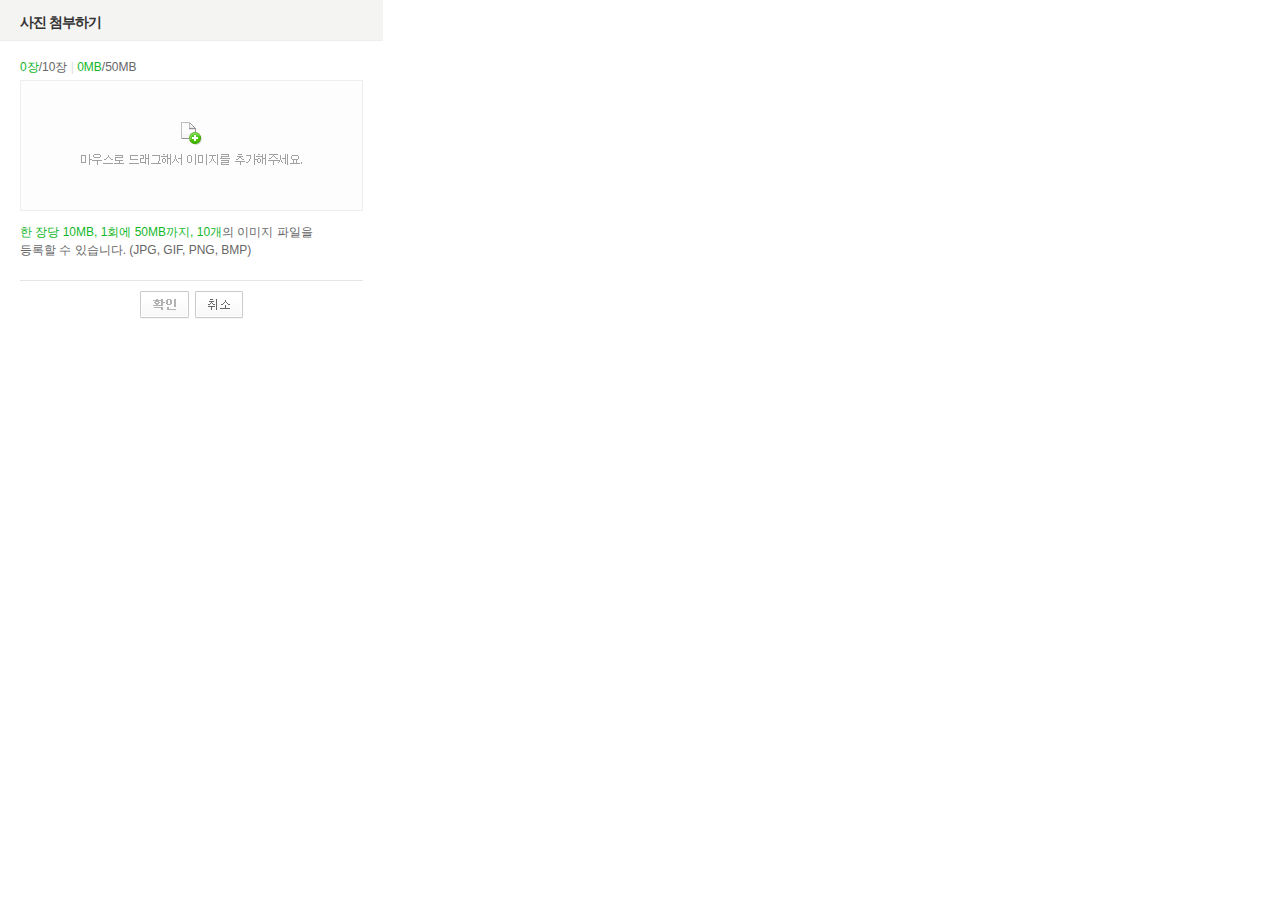
<file: TripGazuaAA/WebContent/se2/photo_uploader/popup/photo_uploader.html>
<!DOCTYPE HTML PUBLIC "-//W3C//DTD HTML 4.01 Transitional//EN" "http://www.w3.org/TR/html4/loose.dtd">
<html lang="ko">
<head>
<meta http-equiv="Content-Type" content="text/html; charset=utf-8">
<meta http-equiv="Content-Script-Type" content="text/javascript">
<meta http-equiv="Content-Style-Type" content="text/css">
<title>사진 첨부하기 :: SmartEditor2</title>
<style type="text/css">
/* NHN Web Standard 1Team JJS 120106 */ 
/* Common */
body,p,h1,h2,h3,h4,h5,h6,ul,ol,li,dl,dt,dd,table,th,td,form,fieldset,legend,input,textarea,button,select{margin:0;padding:0}
body,input,textarea,select,button,table{font-family:'돋움',Dotum,Helvetica,sans-serif;font-size:12px}
img,fieldset{border:0}
ul,ol{list-style:none}
em,address{font-style:normal}
a{text-decoration:none}
a:hover,a:active,a:focus{text-decoration:underline}

/* Contents */
.blind{visibility:hidden;position:absolute;line-height:0}
#pop_wrap{width:383px}
#pop_header{height:26px;padding:14px 0 0 20px;border-bottom:1px solid #ededeb;background:#f4f4f3}
.pop_container{padding:11px 20px 0}
#pop_footer{margin:21px 20px 0;padding:10px 0 16px;border-top:1px solid #e5e5e5;text-align:center}
h1{color:#333;font-size:14px;letter-spacing:-1px}
.btn_area{word-spacing:2px}
.pop_container .drag_area{overflow:hidden;overflow-y:auto;position:relative;width:341px;height:129px;margin-top:4px;border:1px solid #eceff2}
.pop_container .drag_area .bg{display:block;position:absolute;top:0;left:0;width:341px;height:129px;background:#fdfdfd url(../../img/photoQuickPopup/bg_drag_image.png) 0 0 no-repeat}
.pop_container .nobg{background:none}
.pop_container .bar{color:#e0e0e0}
.pop_container .lst_type li{overflow:hidden;position:relative;padding:7px 0 6px 8px;border-bottom:1px solid #f4f4f4;vertical-align:top}
.pop_container :root .lst_type li{padding:6px 0 5px 8px}
.pop_container .lst_type li span{float:left;color:#222}
.pop_container .lst_type li em{float:right;margin-top:1px;padding-right:22px;color:#a1a1a1;font-size:11px}
.pop_container .lst_type li a{position:absolute;top:6px;right:5px}
.pop_container .dsc{margin-top:6px;color:#666;line-height:18px}
.pop_container .dsc_v1{margin-top:12px}
.pop_container .dsc em{color:#13b72a}
.pop_container2{padding:46px 60px 20px}
.pop_container2 .dsc{margin-top:6px;color:#666;line-height:18px}
.pop_container2 .dsc strong{color:#13b72a}
.upload{margin:0 4px 0 0;_margin:0;padding:6px 0 4px 6px;border:solid 1px #d5d5d5;color:#a1a1a1;font-size:12px;border-right-color:#efefef;border-bottom-color:#efefef;length:300px;}
:root  .upload{padding:6px 0 2px 6px;}
</style>
</head>
<body>
<div id="pop_wrap">
	<!-- header -->
    <div id="pop_header">
        <h1>사진 첨부하기</h1>
    </div>
    <!-- //header -->
    <!-- container -->
	
    <!-- [D] HTML5인 경우 pop_container 클래스와 하위 HTML 적용
	    	 그밖의 경우 pop_container2 클래스와 하위 HTML 적용      -->
	<div id="pop_container2" class="pop_container2">
    	<!-- content -->
		<form id="editor_upimage" name="editor_upimage" method="post" enctype="multipart/form-data" onSubmit="return false;">
        <div id="pop_content2">
			<input type="file" class="upload" id="uploadInputBox" name="Filedata">
            <p class="dsc" id="info"><strong>10MB</strong>이하의 이미지 파일만 등록할 수 있습니다.<br>(JPG, GIF, PNG, BMP)</p>
        </div>
		</form>
        <!-- //content -->
    </div>
    <div id="pop_container" class="pop_container" style="display:none;">
    	<!-- content -->
        <div id="pop_content">
	        <p class="dsc"><em id="imageCountTxt">0장</em>/10장 <span class="bar">|</span> <em id="totalSizeTxt">0MB</em>/50MB</p>
        	<!-- [D] 첨부 이미지 여부에 따른 Class 변화 
            	 첨부 이미지가 있는 경우 : em에 "bg" 클래스 적용 //첨부 이미지가 없는 경우 : em에 "nobg" 클래스 적용   -->
				 
            <div class="drag_area" id="drag_area">
				<ul class="lst_type" >
				</ul>
            	<em class="blind">마우스로 드래그해서 이미지를 추가해주세요.</em><span id="guide_text" class="bg"></span>
            </div>
			<div style="display:none;" id="divImageList"></div>
            <p class="dsc dsc_v1"><em>한 장당 10MB, 1회에 50MB까지, 10개</em>의 이미지 파일을<br>등록할 수 있습니다. (JPG, GIF, PNG, BMP)</p>
        </div>
        <!-- //content -->
    </div>

    <!-- //container -->
    <!-- footer -->
    <div id="pop_footer">
	    <div class="btn_area">
            <a href="#"><img src="../../img/photoQuickPopup/btn_confirm.png" width="49" height="28" alt="확인" id="btn_confirm"></a>
            <a href="#"><img src="../../img/photoQuickPopup/btn_cancel.png" width="48" height="28" alt="취소" id="btn_cancel"></a>
        </div>
    </div>
    <!-- //footer -->
</div>
<script type="text/javascript" src="jindo.min.js" charset="utf-8"></script>
<script type="text/javascript" src="jindo.fileuploader.js" charset="utf-8"></script>
<script type="text/javascript" src="attach_photo.js" charset="utf-8"></script>

</body>
</html>
</file>
<file: TripGazuaAA/WebContent/se2/css/smart_editor2.css>
@charset "UTF-8";
/* NHN Web Standardization Team (http://html.nhndesign.com/) HHJ 090226 */
/* COMMON */
body, #smart_editor2, #smart_editor2 p, #smart_editor2 h1, #smart_editor2 h2, #smart_editor2 h3, #smart_editor2 h4, #smart_editor2 h5, #smart_editor2 h6, #smart_editor2 ul, #smart_editor2 ol, #smart_editor2 li, #smart_editor2 dl, #smart_editor2 dt, #smart_editor2 dd, #smart_editor2 table, #smart_editor2 th, #smart_editor2 td, #smart_editor2 form, #smart_editor2 fieldset, #smart_editor2 legend, #smart_editor2 input, #smart_editor2 textarea, #smart_editor2 button, #smart_editor2 select { margin: 0; padding: 0; }

body, #smart_editor2, #smart_editor2 h1, #smart_editor2 h2, #smart_editor2 h3, #smart_editor2 h4, #smart_editor2 h5, #smart_editor2 h6, #smart_editor2 input, #smart_editor2 textarea, #smart_editor2 select, #smart_editor2 table, #smart_editor2 button { font-family: '돋움',Dotum,Helvetica,sans-serif; font-size: 12px; color: #666; }

#smart_editor2 span, #smart_editor2 em { font-size: 12px; }

#smart_editor2 em, #smart_editor2 address { font-style: normal; }

#smart_editor2 img, #smart_editor2 fieldset { border: 0; }

#smart_editor2 hr { display: none; }

#smart_editor2 ol, #smart_editor2 ul { list-style: none; }

#smart_editor2 button { border: 0; background: none; font-size: 11px; vertical-align: top; cursor: pointer; }

#smart_editor2 button span, #smart_editor2 button em { visibility: hidden; overflow: hidden; position: absolute; top: 0; font-size: 0; line-height: 0; }

#smart_editor2 legend, #smart_editor2 .blind { visibility: hidden; overflow: hidden; position: absolute; width: 0; height: 0; font-size: 0; line-height: 0; }

#smart_editor2 .input_ty1 { height: 14px; margin: 0; padding: 4px 2px 0 4px; border: 1px solid #c7c7c7; font-size: 11px; color: #666; }

#smart_editor2 a:link, #smart_editor2 a:visited, #smart_editor2 a:active, #smart_editor2 a:focus { color: #666; text-decoration: none; }

#smart_editor2 a:hover { color: #666; text-decoration: underline; }

/* LAYOUT */
#smart_editor2 .se2_header { margin: 10px 0 29px 0; }

#smart_editor2 .se2_bi { float: left; width: 93px; height: 20px; margin: 0; padding: 0; background: url("../img/ko_KR/btn_set.png?130306") -343px -358px no-repeat; font-size: 0; line-height: 0; text-indent: -10000px; vertical-align: middle; }

#smart_editor2 .se2_allhelp { display: inline-block; width: 18px; height: 18px; padding: 0; background: url("../img/ko_KR/btn_set.png?130306") -437px -358px no-repeat; font-size: 0; line-height: 0; text-indent: -10000px; vertical-align: middle; }

#smart_editor2 #smart_editor2_content { border: 1px solid #b5b5b5; }

#smart_editor2 .se2_tool { overflow: visible; position: relative; z-index: 25; }

/* EDITINGAREA */
#smart_editor2 .se2_input_area { position: relative; z-index: 22; height: 400px; margin: 0; padding: 0; *zoom: 1; }

#smart_editor2 .se2_input_wysiwyg, #smart_editor2 .se2_input_syntax { display: block; overflow: auto; width: 100%; height: 100%; margin: 0; *margin: -1px 0 0 0; border: 0; }

/* EDITINGMODE */
#smart_editor2 .se2_conversion_mode { position: relative; height: 15px; padding-top: 1px; border-top: 1px solid #b5b5b5; background: url("../img/icon_set.gif") 0 -896px repeat-x; }

#smart_editor2 .se2_inputarea_controller { display: block; clear: both; position: relative; width: 100%; height: 15px; text-align: center; cursor: n-resize; }

#smart_editor2 .se2_inputarea_controller span, #smart_editor2 .controller_on span { background: url("../img/ico_extend.png") no-repeat; }

#smart_editor2 .se2_inputarea_controller span { position: static; display: inline-block; visibility: visible; overflow: hidden; height: 15px; padding-left: 11px; background-position: 0 2px; color: #888; font-size: 11px; letter-spacing: -1px; line-height: 16px; white-space: nowrap; }

* + html #smart_editor2 .se2_inputarea_controller span { line-height: 14px; }

#smart_editor2 .controller_on span { background-position: 0 -21px; color: #249c04; }

#smart_editor2 .ly_controller { display: block; position: absolute; bottom: 2px; left: 50%; width: 287px; margin-left: -148px; padding: 8px 0 7px 9px; border: 1px solid #827f7c; background: #fffdef; }

#smart_editor2 .ly_controller p { color: #666; font-size: 11px; letter-spacing: -1px; line-height: 11px; }

#smart_editor2 .ly_controller .bt_clse, #smart_editor2 .ly_controller .ic_arr { position: absolute; background: url("../img/ico_extend.png") no-repeat; }

#smart_editor2 .ly_controller .bt_clse { top: 5px; right: 4px; width: 14px; height: 15px; background-position: 1px -43px; }

#smart_editor2 .ly_controller .ic_arr { top: 25px; left: 50%; width: 10px; height: 6px; margin-left: -5px; background-position: 0 -65px; }

#smart_editor2 .se2_converter { float: left; position: absolute; top: -1px; right: 3px; z-index: 20; }

#smart_editor2 .se2_converter li { float: left; }

#smart_editor2 .se2_converter .se2_to_editor { width: 59px; height: 15px; background: url("../img/ko_KR/btn_set.png?130306") 0 -85px no-repeat; vertical-align: top; }

#smart_editor2 .se2_converter .se2_to_html { width: 59px; height: 15px; background: url("../img/ko_KR/btn_set.png?130306") -59px -70px no-repeat; vertical-align: top; }

#smart_editor2 .se2_converter .se2_to_text { width: 60px; height: 15px; background: url("../img/ko_KR/btn_set.png?130306") -417px -466px no-repeat; vertical-align: top; }

#smart_editor2 .se2_converter .active .se2_to_editor { width: 59px; height: 15px; background: url("../img/ko_KR/btn_set.png?130306") 0 -70px no-repeat; vertical-align: top; }

#smart_editor2 .se2_converter .active .se2_to_html { width: 59px; height: 15px; background: url("../img/ko_KR/btn_set.png?130306") -59px -85px no-repeat; vertical-align: top; }

#smart_editor2 .se2_converter .active .se2_to_text { width: 60px; height: 15px; background: url("../img/ko_KR/btn_set.png?130306") -417px -481px no-repeat; vertical-align: top; }

/* EDITINGAREA_HTMLSRC */
#smart_editor2 .off .ico_btn, #smart_editor2 .off .se2_more, #smart_editor2 .off .se2_more2, #smart_editor2 .off .se2_font_family, #smart_editor2 .off .se2_font_size, #smart_editor2 .off .se2_bold, #smart_editor2 .off .se2_underline, #smart_editor2 .off .se2_italic, #smart_editor2 .off .se2_tdel, #smart_editor2 .off .se2_fcolor, #smart_editor2 .off .se2_fcolor_more, #smart_editor2 .off .se2_bgcolor, #smart_editor2 .off .se2_bgcolor_more, #smart_editor2 .off .se2_left, #smart_editor2 .off .se2_center, #smart_editor2 .off .se2_right, #smart_editor2 .off .se2_justify, #smart_editor2 .off .se2_ol, #smart_editor2 .off .se2_ul, #smart_editor2 .off .se2_indent, #smart_editor2 .off .se2_outdent, #smart_editor2 .off .se2_lineheight, #smart_editor2 .off .se2_del_style, #smart_editor2 .off .se2_blockquote, #smart_editor2 .off .se2_summary, #smart_editor2 .off .se2_footnote, #smart_editor2 .off .se2_url, #smart_editor2 .off .se2_emoticon, #smart_editor2 .off .se2_character, #smart_editor2 .off .se2_table, #smart_editor2 .off .se2_find, #smart_editor2 .off .se2_spelling, #smart_editor2 .off .se2_sup, #smart_editor2 .off .se2_sub, #smart_editor2 .off .se2_text_tool_more, #smart_editor2 .off .se2_new, #smart_editor2 .off .selected_color { -ms-filter: alpha(opacity=50); opacity: .5; cursor: default; filter: alpha(opacity=50); }

/* LAYER */
#smart_editor2 .se2_text_tool .se2_layer { display: none; float: left; position: absolute; top: 20px; left: 0; z-index: 50; margin: 0; padding: 0; border: 1px solid #bcbbbb; background: #fafafa; }

#smart_editor2 .se2_text_tool li.active { z-index: 50; }

#smart_editor2 .se2_text_tool .active .se2_layer { display: block; }

#smart_editor2 .se2_text_tool .active li .se2_layer { display: none; }

#smart_editor2 .se2_text_tool .active .active .se2_layer { display: block; }

#smart_editor2 .se2_text_tool .se2_layer .se2_in_layer { float: left; margin: 0; padding: 0; border: 1px solid #fff; background: #fafafa; }

/* TEXT_TOOLBAR */
#smart_editor2 .se2_text_tool { position: relative; clear: both; z-index: 30; padding: 4px 0 4px 3px; background: #f4f4f4 url("../img/bg_text_tool.gif") 0 0 repeat-x; border-bottom: 1px solid #b5b5b5; *zoom: 1; }

#smart_editor2 .se2_text_tool:after { content: ""; display: block; clear: both; }

#smart_editor2 .se2_text_tool ul { float: left; display: inline; margin-right: 3px; padding-left: 1px; white-space: nowrap; }

#smart_editor2 .se2_text_tool li { _display: inline; float: left; position: relative; z-index: 30; }

#smart_editor2 .se2_text_tool button, #smart_editor2 .se2_multy .se2_icon { width: 21px; height: 21px; background: url("../img/ko_KR/text_tool_set.png") no-repeat; vertical-align: top; }

#smart_editor2 .se2_text_tool .se2_font_type { position: relative; }

#smart_editor2 .se2_text_tool .se2_font_type li { margin-left: 3px; }

#smart_editor2 .se2_text_tool .se2_font_type button { text-align: left; }

#smart_editor2 .se2_text_tool .se2_font_type button.se2_font_family span, #smart_editor2 .se2_text_tool .se2_font_type button.se2_font_size span { display: inline-block; visibility: visible; position: static; width: 52px; height: 20px; padding: 0 0 0 6px; font-size: 12px; line-height: 20px; *line-height: 22px; color: #333; *zoom: 1; }

#smart_editor2 .se2_text_tool .se2_multy { position: absolute; top: 0; right: 0; padding-left: 0; margin-right: 0; white-space: nowrap; border-left: 1px solid #e0dedf; }

#smart_editor2 .se2_text_tool .se2_multy .se2_mn { float: left; white-space: nowrap; }

#smart_editor2 .se2_text_tool .se2_multy button { background-image: none; width: 47px; }

#smart_editor2 .se2_text_tool .se2_multy .se2_icon { display: inline-block; visibility: visible; overflow: visible; position: static; width: 16px; height: 29px; margin: -1px 2px 0 -1px; background-position: 0 -132px; line-height: 30px; vertical-align: top; }

#smart_editor2 .se2_text_tool .se2_multy button, #smart_editor2 .se2_text_tool .se2_multy button span { height: 29px; line-height: 29px; }

#smart_editor2 .se2_text_tool .se2_map .se2_icon { background-position: -29px -132px; }

#smart_editor2 .se2_text_tool button span.se2_mntxt { display: inline-block; visibility: visible; overflow: visible; _overflow-y: hidden; position: relative; *margin-right: -1px; width: auto; height: 29px; font-weight: normal; font-size: 11px; line-height: 30px; *line-height: 29px; _line-height: 30px; color: #444; letter-spacing: -1px; vertical-align: top; }

#smart_editor2 .se2_text_tool .se2_multy .se2_photo { margin-right: 1px; }

#smart_editor2 .se2_text_tool .se2_multy .hover .ico_btn { background: #e8e8e8; }

#smart_editor2 .se2_text_tool .se2_multy .se2_mn.hover { background: #e0dedf; }

/* TEXT_TOOLBAR : ROUNDING */
#smart_editor2 ul li.first_child button span.tool_bg, #smart_editor2 ul li.last_child button span.tool_bg, #smart_editor2 ul li.single_child button span.tool_bg { visibility: visible; height: 21px; }

#smart_editor2 ul li.first_child button span.tool_bg { left: -1px; width: 3px; background: url("../img/bg_button_left.gif?20121228") no-repeat; }

#smart_editor2 ul li.last_child button span.tool_bg { right: 0px; _right: -1px; width: 2px; background: url("../img/bg_button_right.gif") no-repeat; }

#smart_editor2 ul li.single_child { padding-right: 1px; }

#smart_editor2 ul li.single_child button span.tool_bg { left: 0; background: url("../img/bg_button.gif?20121228") no-repeat; width: 22px; }

#smart_editor2 div.se2_text_tool ul li.hover button span.tool_bg { background-position: 0 -21px; }

#smart_editor2 div.se2_text_tool ul li.active button span.tool_bg, #smart_editor2 div.se2_text_tool ul li.active li.active button span.tool_bg { background-position: 0 -42px; }

#smart_editor2 div.se2_text_tool ul li.active li button span.tool_bg { background-position: 0 0; }

/* TEXT_TOOLBAR : SUB_MENU */
#smart_editor2 .se2_sub_text_tool { display: none; position: absolute; top: 20px; left: 0; z-index: 40; width: auto; height: 29px; padding: 0 4px 0 0; border: 1px solid #b5b5b5; border-top: 1px solid #9a9a9a; background: #f4f4f4; }

#smart_editor2 .active .se2_sub_text_tool { display: block; }

#smart_editor2 .se2_sub_text_tool ul { float: left; height: 25px; margin: 0; padding: 4px 0 0 4px; }

/* TEXT_TOOLBAR : SUB_MENU_SIZE */
#smart_editor2 .se2_sub_step1 { width: 88px; }

#smart_editor2 .se2_sub_step2 { width: 199px; }

#smart_editor2 .se2_sub_step2_1 { width: 178px; }

/* TEXT_TOOLBAR : BUTTON */
#smart_editor2 .se2_text_tool .se2_font_family { width: 70px; height: 21px; background-position: 0 -10px; }

#smart_editor2 .se2_text_tool .hover .se2_font_family { background-position: 0 -72px; }

#smart_editor2 .se2_text_tool .active .se2_font_family { background-position: 0 -103px; }

#smart_editor2 .se2_text_tool .se2_font_size { width: 45px; height: 21px; background-position: -70px -10px; }

#smart_editor2 .se2_text_tool .hover .se2_font_size { background-position: -70px -72px; }

#smart_editor2 .se2_text_tool .active .se2_font_size { background-position: -70px -103px; }

#smart_editor2 .se2_text_tool .se2_bold { background-position: -115px -10px; }

#smart_editor2 .se2_text_tool .hover .se2_bold { background-position: -115px -72px; }

#smart_editor2 .se2_text_tool .active .se2_bold { background-position: -115px -103px; }

#smart_editor2 .se2_text_tool .se2_underline { background-position: -136px -10px; }

#smart_editor2 .se2_text_tool .hover .se2_underline { background-position: -136px -72px; }

#smart_editor2 .se2_text_tool .active .se2_underline { background-position: -136px -103px; }

#smart_editor2 .se2_text_tool .se2_italic { background-position: -157px -10px; }

#smart_editor2 .se2_text_tool .hover .se2_italic { background-position: -157px -72px; }

#smart_editor2 .se2_text_tool .active .se2_italic { background-position: -157px -103px; }

#smart_editor2 .se2_text_tool .se2_tdel { background-position: -178px -10px; }

#smart_editor2 .se2_text_tool .hover .se2_tdel { background-position: -178px -72px; }

#smart_editor2 .se2_text_tool .active .se2_tdel { background-position: -178px -103px; }

#smart_editor2 .se2_text_tool .se2_fcolor { position: relative; background-position: -199px -10px; }

#smart_editor2 .se2_text_tool .hover .se2_fcolor { background-position: -199px -72px; }

#smart_editor2 .se2_text_tool .active .se2_fcolor { background-position: -199px -103px; }

#smart_editor2 .se2_text_tool .se2_fcolor_more { background-position: -220px -10px; width: 10px; }

#smart_editor2 .se2_text_tool .hover .se2_fcolor_more { background-position: -220px -72px; }

#smart_editor2 .se2_text_tool .active .se2_fcolor_more { background-position: -220px -103px; }

#smart_editor2 .se2_text_tool .selected_color { position: absolute; top: 14px; left: 5px; width: 11px; height: 3px; font-size: 0; }

#smart_editor2 .se2_text_tool .se2_ol, #smart_editor2 .se2_text_tool .active .se2_sub_text_tool .se2_ol { background-position: -345px -10px; }

#smart_editor2 .se2_text_tool .se2_ul, #smart_editor2 .se2_text_tool .active .se2_sub_text_tool .se2_ul { background-position: -366px -10px; }

#smart_editor2 .se2_text_tool .hover .se2_ol, #smart_editor2 .se2_text_tool .active .se2_sub_text_tool .hover .se2_ol { background-position: -345px -72px; }

#smart_editor2 .se2_text_tool .hover .se2_ul, #smart_editor2 .se2_text_tool .active .se2_sub_text_tool .hover .se2_ul { background-position: -366px -72px; }

#smart_editor2 .se2_text_tool .active .se2_ol, #smart_editor2 .se2_text_tool .active .active .se2_ol { background-position: -345px -103px; }

#smart_editor2 .se2_text_tool .active .se2_ul, #smart_editor2 .se2_text_tool .active .active .se2_ul { background-position: -366px -103px; }

#smart_editor2 .se2_text_tool .se2_indent, #smart_editor2 .se2_text_tool .active .se2_sub_text_tool .se2_indent { background-position: -408px -10px; }

#smart_editor2 .se2_text_tool .se2_outdent, #smart_editor2 .se2_text_tool .active .se2_sub_text_tool .se2_outdent { background-position: -387px -10px; }

#smart_editor2 .se2_text_tool .hover .se2_indent, #smart_editor2 .se2_text_tool .active .se2_sub_text_tool .hover .se2_indent { background-position: -408px -72px; }

#smart_editor2 .se2_text_tool .hover .se2_outdent, #smart_editor2 .se2_text_tool .active .se2_sub_text_tool .hover .se2_outdent { background-position: -387px -72px; }

#smart_editor2 .se2_text_tool .active .se2_indent, #smart_editor2 .se2_text_tool .active .active .se2_indent { background-position: -408px -103px; }

#smart_editor2 .se2_text_tool .active .se2_outdent, #smart_editor2 .se2_text_tool .active .active .se2_outdent { background-position: -387px -103px; }

#smart_editor2 .se2_text_tool .se2_lineheight { background-position: -429px -10px; }

#smart_editor2 .se2_text_tool .hover .se2_lineheight { background-position: -429px -72px; }

#smart_editor2 .se2_text_tool .active .se2_lineheight { background-position: -429px -103px; }

#smart_editor2 .se2_text_tool .se2_url { background-position: -513px -10px; }

#smart_editor2 .se2_text_tool .hover .se2_url { background-position: -513px -72px; }

#smart_editor2 .se2_text_tool .active .se2_url { background-position: -513px -103px; }

#smart_editor2 .se2_text_tool .se2_bgcolor { position: relative; background-position: -230px -10px; }

#smart_editor2 .se2_text_tool .hover .se2_bgcolor { background-position: -230px -72px; }

#smart_editor2 .se2_text_tool .active .se2_bgcolor { background-position: -230px -103px; }

#smart_editor2 .se2_text_tool .se2_bgcolor_more { background-position: -251px -10px; width: 10px; }

#smart_editor2 .se2_text_tool .hover .se2_bgcolor_more { background-position: -251px -72px; }

#smart_editor2 .se2_text_tool .active .se2_bgcolor_more { background-position: -251px -103px; }

#smart_editor2 .se2_text_tool .se2_left { background-position: -261px -10px; }

#smart_editor2 .se2_text_tool .hover .se2_left { background-position: -261px -72px; }

#smart_editor2 .se2_text_tool .active .se2_left { background-position: -261px -103px; }

#smart_editor2 .se2_text_tool .se2_center { background-position: -282px -10px; }

#smart_editor2 .se2_text_tool .hover .se2_center { background-position: -282px -72px; }

#smart_editor2 .se2_text_tool .active .se2_center { background-position: -282px -103px; }

#smart_editor2 .se2_text_tool .se2_right { background-position: -303px -10px; }

#smart_editor2 .se2_text_tool .hover .se2_right { background-position: -303px -72px; }

#smart_editor2 .se2_text_tool .active .se2_right { background-position: -303px -103px; }

#smart_editor2 .se2_text_tool .se2_justify { background-position: -324px -10px; }

#smart_editor2 .se2_text_tool .hover .se2_justify { background-position: -324px -72px; }

#smart_editor2 .se2_text_tool .active .se2_justify { background-position: -324px -103px; }

#smart_editor2 .se2_text_tool .se2_blockquote { background-position: -471px -10px; }

#smart_editor2 .se2_text_tool .hover .se2_blockquote { background-position: -471px -72px; }

#smart_editor2 .se2_text_tool .active .se2_blockquote { background-position: -471px -103px; }

#smart_editor2 .se2_text_tool .se2_character { background-position: -555px -10px; }

#smart_editor2 .se2_text_tool .hover .se2_character { background-position: -555px -72px; }

#smart_editor2 .se2_text_tool .active .se2_character { background-position: -555px -103px; }

#smart_editor2 .se2_text_tool .se2_table { background-position: -576px -10px; }

#smart_editor2 .se2_text_tool .hover .se2_table { background-position: -576px -72px; }

#smart_editor2 .se2_text_tool .active .se2_table { background-position: -576px -103px; }

#smart_editor2 .se2_text_tool .se2_find { background-position: -597px -10px; }

#smart_editor2 .se2_text_tool .hover .se2_find { background-position: -597px -72px; }

#smart_editor2 .se2_text_tool .active .se2_find { background-position: -597px -103px; }

#smart_editor2 .se2_text_tool .se2_sup { background-position: -660px -10px; }

#smart_editor2 .se2_text_tool .hover .se2_sup { background-position: -660px -72px; }

#smart_editor2 .se2_text_tool .active .se2_sup { background-position: -660px -103px; }

#smart_editor2 .se2_text_tool .se2_sub { background-position: -681px -10px; }

#smart_editor2 .se2_text_tool .hover .se2_sub { background-position: -681px -72px; }

#smart_editor2 .se2_text_tool .active .se2_sub { background-position: -681px -103px; }

#smart_editor2 .se2_text_tool .se2_text_tool_more { background-position: 0 -41px; width: 13px; }

#smart_editor2 .se2_text_tool .se2_text_tool_more span.tool_bg { background: none; }

#smart_editor2 .se2_text_tool .hover .se2_text_tool_more { background-position: -13px -41px; }

#smart_editor2 .se2_text_tool .active .se2_text_tool_more { background-position: -26px -41px; }
</file>
